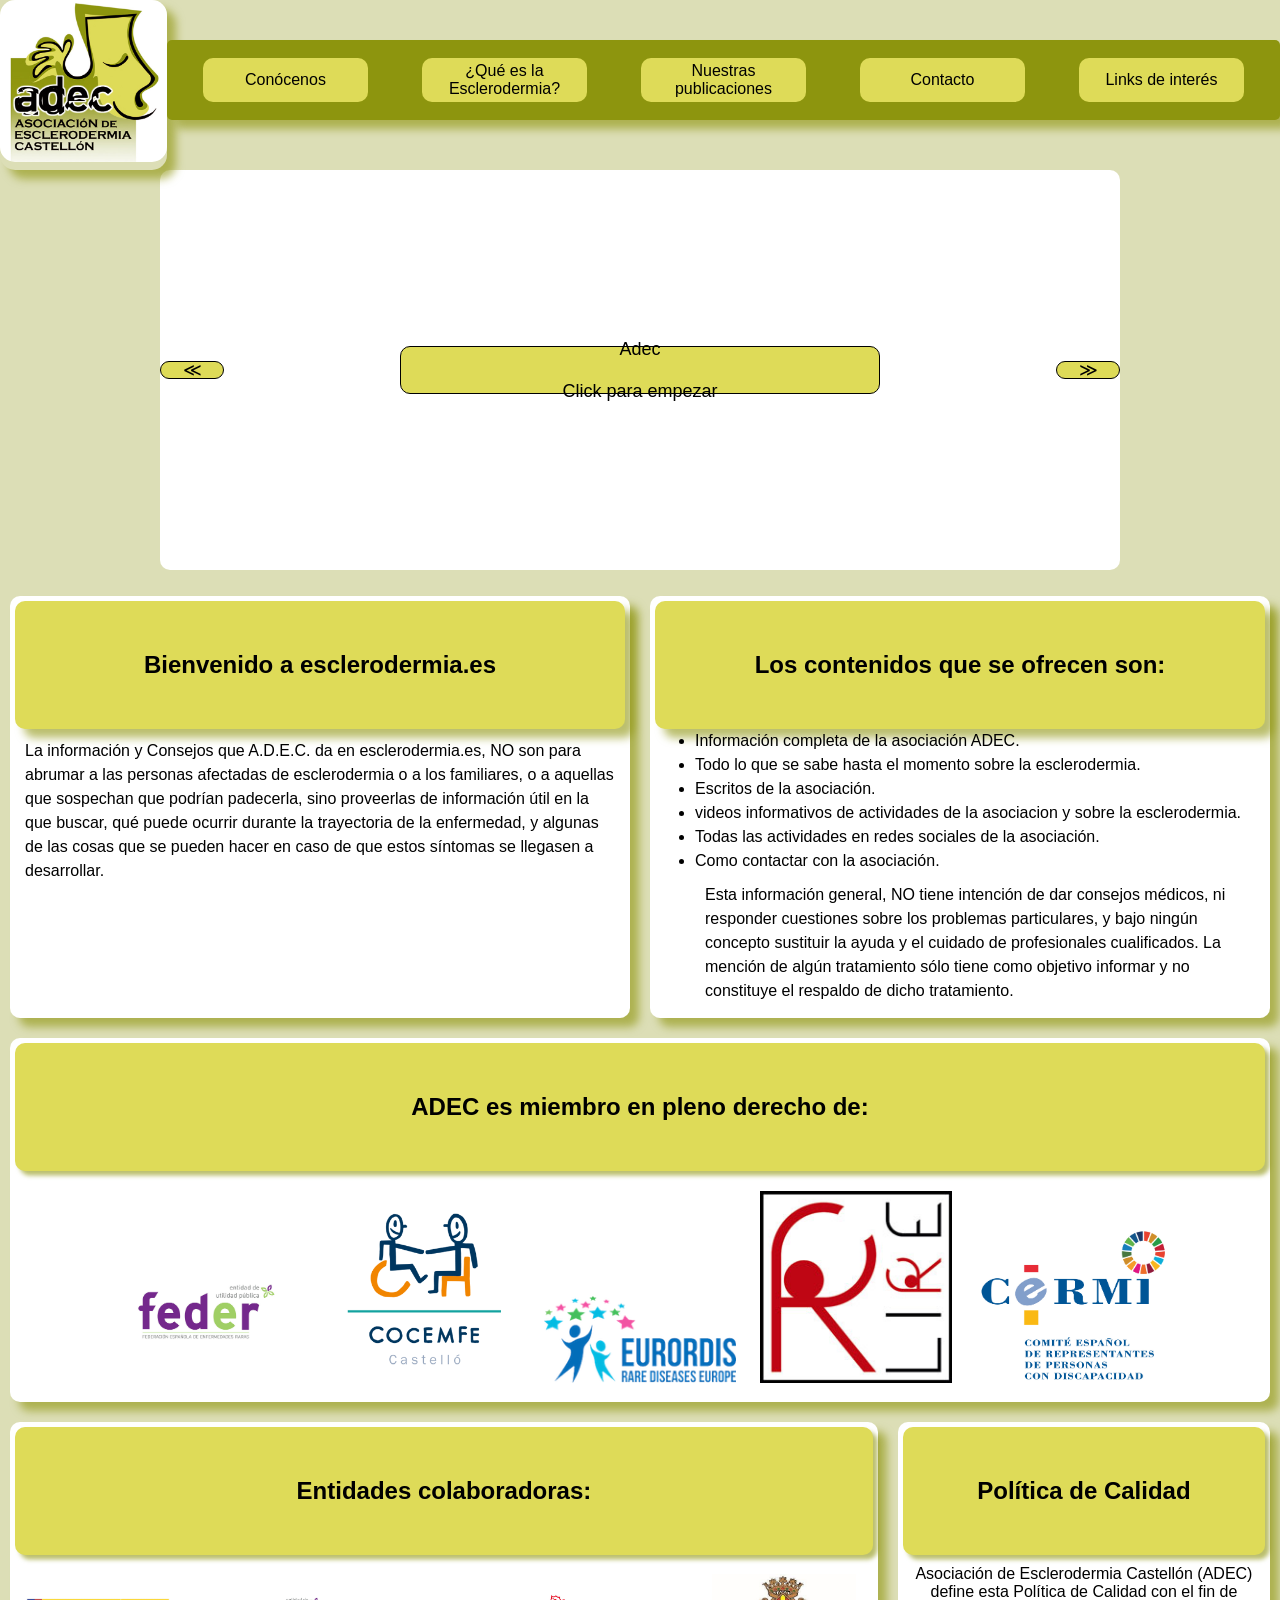
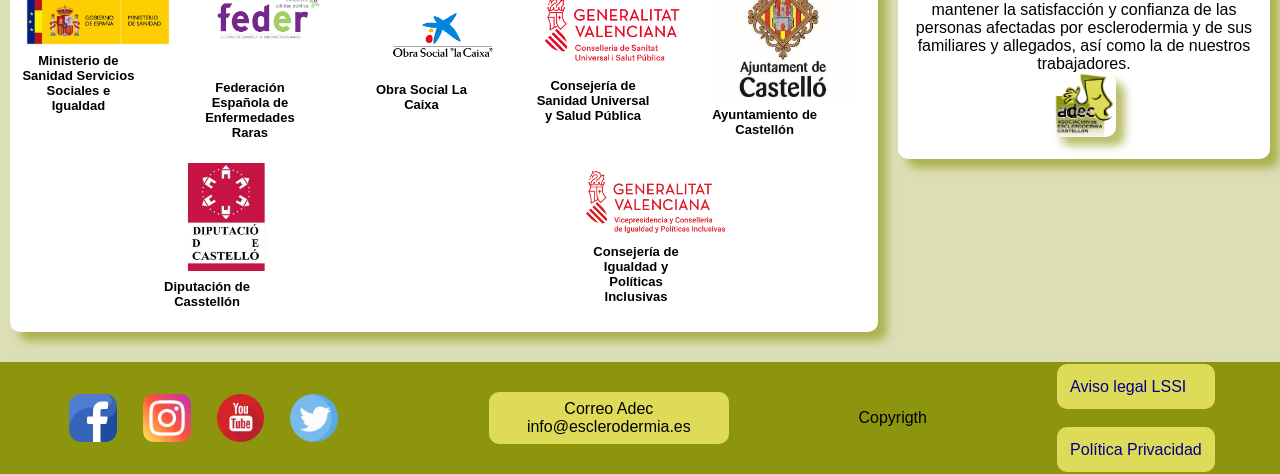
<file: index.html>
<!DOCTYPE html>
<html lang="es">

<head>
    <meta charset="UTF-8">
    <meta http-equiv="X-UA-Compatible" content="IE=edge">
    <meta name="viewport" content="width=device-width, initial-scale=1.0">
    <link rel="stylesheet" href="./adec.css">
    <link rel="icon" href="./multimediaAdec/logo-ADEC-provisional.jpg" id="favicon">
    <link rel="stylesheet" href="./animacionesAdec.css">
    <script src="./jsadec.js"></script>

    <title>Adec</title>
</head>

<body>
    <header class="menuprincipal">
        <h1 class="logo">
            <a href="./index.html"> <img src="./multimediaAdec/logo-ADEC-provisional.jpg"
                    alt="logotipo de la asociacion,dibujo abstracto con figura de mano y perfil de una cara con iniciales en el centro"
                    class="imglogo"></a>
        </h1>
        <div class="menustiky">
            <nav class="barranav">
                <a href="./conocenos.html" class="botonmenu">Conócenos</a>
                <a href="./que_es_la_esclerodermia.html" class="botonmenu">¿Qué es la Esclerodermia?</a>
                <a href="./nuestras_publicaciones.html" class="botonmenu">Nuestras publicaciones</a>
                <a href="./contacto.html" class="botonmenu">Contacto</a>
                <a href="./enlacesdeInteres.html" class="botonmenu">Links de interés</a>

            </nav>
        </div>

    </header>
    <main class="mainpresentacion">
        <div id="marco_galeria">
            <div class="botongaleria" id="flecha_der" onclick="cambiaImg(-1)"> &#8810
            </div>
            <div class="botongaleria" id="boton_inicio" onclick="muestraImg()">Adec <br><br>Click para empezar
            </div>
            <div id="divimg_galeria">
                <img src="./multimediaAdec/imgsociosadec.jpg" alt="" id="img_galeria">
            </div>
            <div class="botongaleria" id="flecha_iz" onclick="cambiaImg(1)">&#8811</div>
            <div id="botones_mini">
            </div>
        </div>
        </div>
        <div class="divpresentacion">
            <div class="contpresentacion">
                <h2>Bienvenido a esclerodermia.es</h2>
                <p>La información y Consejos que A.D.E.C. da en esclerodermia.es, NO son para abrumar a las personas
                    afectadas de esclerodermia o a los familiares, o a aquellas que sospechan que podrían padecerla,
                    sino
                    proveerlas de información útil en la que buscar, qué puede ocurrir durante la trayectoria de la
                    enfermedad, y algunas de las cosas que se pueden hacer en caso de que estos síntomas se llegasen a
                    desarrollar.</p>
            </div>
            <div class="contpresentacion">
                <h2>Los contenidos que se ofrecen son:</h2>
                <ul>
                    <li>Información completa de la asociación ADEC.</li>
                    <li>Todo lo que se sabe hasta el momento sobre la esclerodermia.</li>
                    <li> Escritos de la asociación. </li>
                    <li> videos informativos de actividades de la asociacion y sobre la esclerodermia.</li>
                    <li> Todas las actividades en redes sociales de la asociación. </li>
                    <li> Como contactar con la asociación.</li>
                    <p> Esta información general, NO tiene intención de dar consejos médicos, ni responder cuestiones
                        sobre
                        los problemas
                        particulares, y bajo ningún concepto sustituir la ayuda y el cuidado de profesionales
                        cualificados.
                        La mención de algún
                        tratamiento sólo tiene como objetivo informar y no constituye el respaldo de dicho tratamiento.
                    </p>
                </ul>
            </div>
        </div>
        <div class="contindex">
            <div class="contmiembros">
                <h2>ADEC es miembro en pleno derecho de:</h2>
                <a href="https://www.enfermedades-raras.org/" target="_blank"><img src="./multimediaAdec/imgfecer.jpg"
                        alt="logotipo de feder,entidad de utilidad publica" class="fichamiembro"></a>
                <a href="https://cocemfecs.org/" target="_blank"><img src="./multimediaAdec/cocemfecastello.png"
                        alt="emblema de cocemfe castello,letras en azul con fondo blanco" class="fichamiembro"></a>
                <a href="https://www.eurordis.org/es" target="_blank"><img src="./multimediaAdec/eurordis.png"
                        alt="emblema de la organizacion de enfermedades raras de auropa" class="fichamiembro"></a>
                <a href="https://lire.es/" target="_blank"><img src="./multimediaAdec/lire.jpg"
                        alt="logo de lire, liga reumatologica española" class="fichamiembro"></a>
                <a href="https://www.cermi.es/es" target="_blank"><img src="./multimediaAdec/imgcermi.jpg"
                        alt="logotipo del comite español de representantes de personas con discapacidad"
                        class="fichamiembro"></a>
            </div>
            <div class="fichascontindex">
                <div class="divcolaboradores">
                    <h2>Entidades colaboradoras:</h2>
                    <figure><img src="./multimediaAdec/ministeriosanidad.webp"
                            alt="logotipo del ministerio de sanidad del gobierno español.">
                        <figcaption>Ministerio de Sanidad Servicios Sociales e Igualdad</figcaption>
                    </figure>
                    <figure><img src="./multimediaAdec/imgfecer.jpg"
                            alt="logotipo de federacion española de enfermedades raras.">
                        <figcaption>Federación Española de Enfermedades Raras</figcaption>
                    </figure>
                    <figure><img src="./multimediaAdec/la-Caixa-logo.jpg" alt="logo del banco la caixa.">
                        <figcaption>Obra Social La Caixa</figcaption>
                    </figure>
                    <figure><img src="./multimediaAdec/genvalenciana.png"
                            alt="logo generalitat valenciana,perteneciente a conselleria de sanidad universal y salud pública.">
                        <figcaption>Consejería de Sanidad Universal y Salud Pública</figcaption>
                    </figure>
                    <figure><img src="./multimediaAdec/ayuncastello.jpg"
                            alt="escudo de la ciudad de castellón,escrito en la parte de abajo,ayuntamiento de Castellón.">
                        <figcaption>Ayuntamiento de Castellón</figcaption>
                    </figure>
                    <figure><img src="./multimediaAdec/diputacion-castellon.jpg"
                            alt="logo de la Diputación de Castellón">
                        <figcaption>Diputación de Casstellón</figcaption>
                    </figure>
                    <figure><img src="./multimediaAdec/vicepresidengva.png"
                            alt="logo generalitat valenciana,perteneciente a consejería de igualdad y políticas inclusivas.">
                        <figcaption>Consejería de Igualdad y Políticas Inclusivas</figcaption>
                    </figure>
                </div>
                <div class="calidadindex">
                    <h2>Política de Calidad</h2>
                    <p>Asociación de Esclerodermia Castellón (ADEC) define esta Política de Calidad con el fin de
                        mantener
                        la satisfacción y
                        confianza de las personas afectadas por esclerodermia y de sus familiares y allegados, así como
                        la
                        de nuestros trabajadores.</p>
                    <a href="./politica_calidad.html" title="Click para leer"><img src="./multimediaAdec/logo-ADEC-provisional.jpg" alt="logo asociación esclerodermia Castellón."class="imgoca" ></a>
                </div>
            </div>
        </div>
    </main>
    <footer class="contfooter">
        
        <div class="menusociales">
            <a href="https://www.facebook.com/AsociacionEsclerodermiaCastellon/?locale=es_ES" target="_blank"> <img
                    src="./multimediaAdec/facebook.png"
                    alt="logotipo de la red social facebook,letra f blanca sobre fondo azúl." id="iconface"
                    class="iconsocial">
            </a>
            <a href="https://www.instagram.com/esclerodermiaadec/" target="_blank"> <img
                    src="./multimediaAdec/instagram(1).png"
                    alt="logotipo de la red social instagram, fondo de colores calidos con silueta en blanco de una cámara fotográfica"
                    id="iconinsta" class="iconsocial">
            </a>
            <a href="https://www.youtube.com/channel/UC4j3y6s1fB_tI8KMFhVhg4Q" target="_blank"><img
                    src="./multimediaAdec/youtube.png"
                    alt="icono de la compañia youtube,fondo de color rojo con el nombre de la compañia en letras blancas"
                    id="icontube" class="iconsocial">
            </a>
            <a href="https://twitter.com/AsociacionADEC" target="_blank"><img src="./multimediaAdec/gorjeo.png"
                    alt="icono que recuerda al de la red social twitter,disco color azul con figura de pajaro en blanco"
                    id="icontwit" class="iconsocial">
            </a>
        </div>
        
        <div class="contactofooter">
            <a href="mail-to:info@esclerodermia.es " class="mailpubli">Correo Adec info@esclerodermia.es </a>
            <!--
                VEO QUE SOBRA, NO QUEDA UN PIE FINO
            <address>
                <p>
                    ASOC. ESCLERODERMIA CASTELLON
                    ANTIGUO CUARTEL TETUAN
                </p>
                <p>
                    C/ Cuadra Tercera s/n
                    12004 Castellón
                </p>
                <p>
                    CORRESPONDENCIA: <br>
                    APARTADO DE CORREOS Nº 197 <br>
                    12080 CASTELLÓN
                    Telf. <a href="tel:964 250 048">964 250 048</a>
                    Móvil <a href="tel:635 985 342">635 985 342</a>
                </p>
            </address>
        -->
        </div>
        <div class="copyfooter">Copyrigth</div>
        <div class="condlegales">
            <a href="./avisoLegal.html">Aviso legal LSSI</a><br><br>
            <a href="./politicadeprivacidad.html">Política Privacidad</a>
        </div>
    </footer>
</body>


</html>
</file>
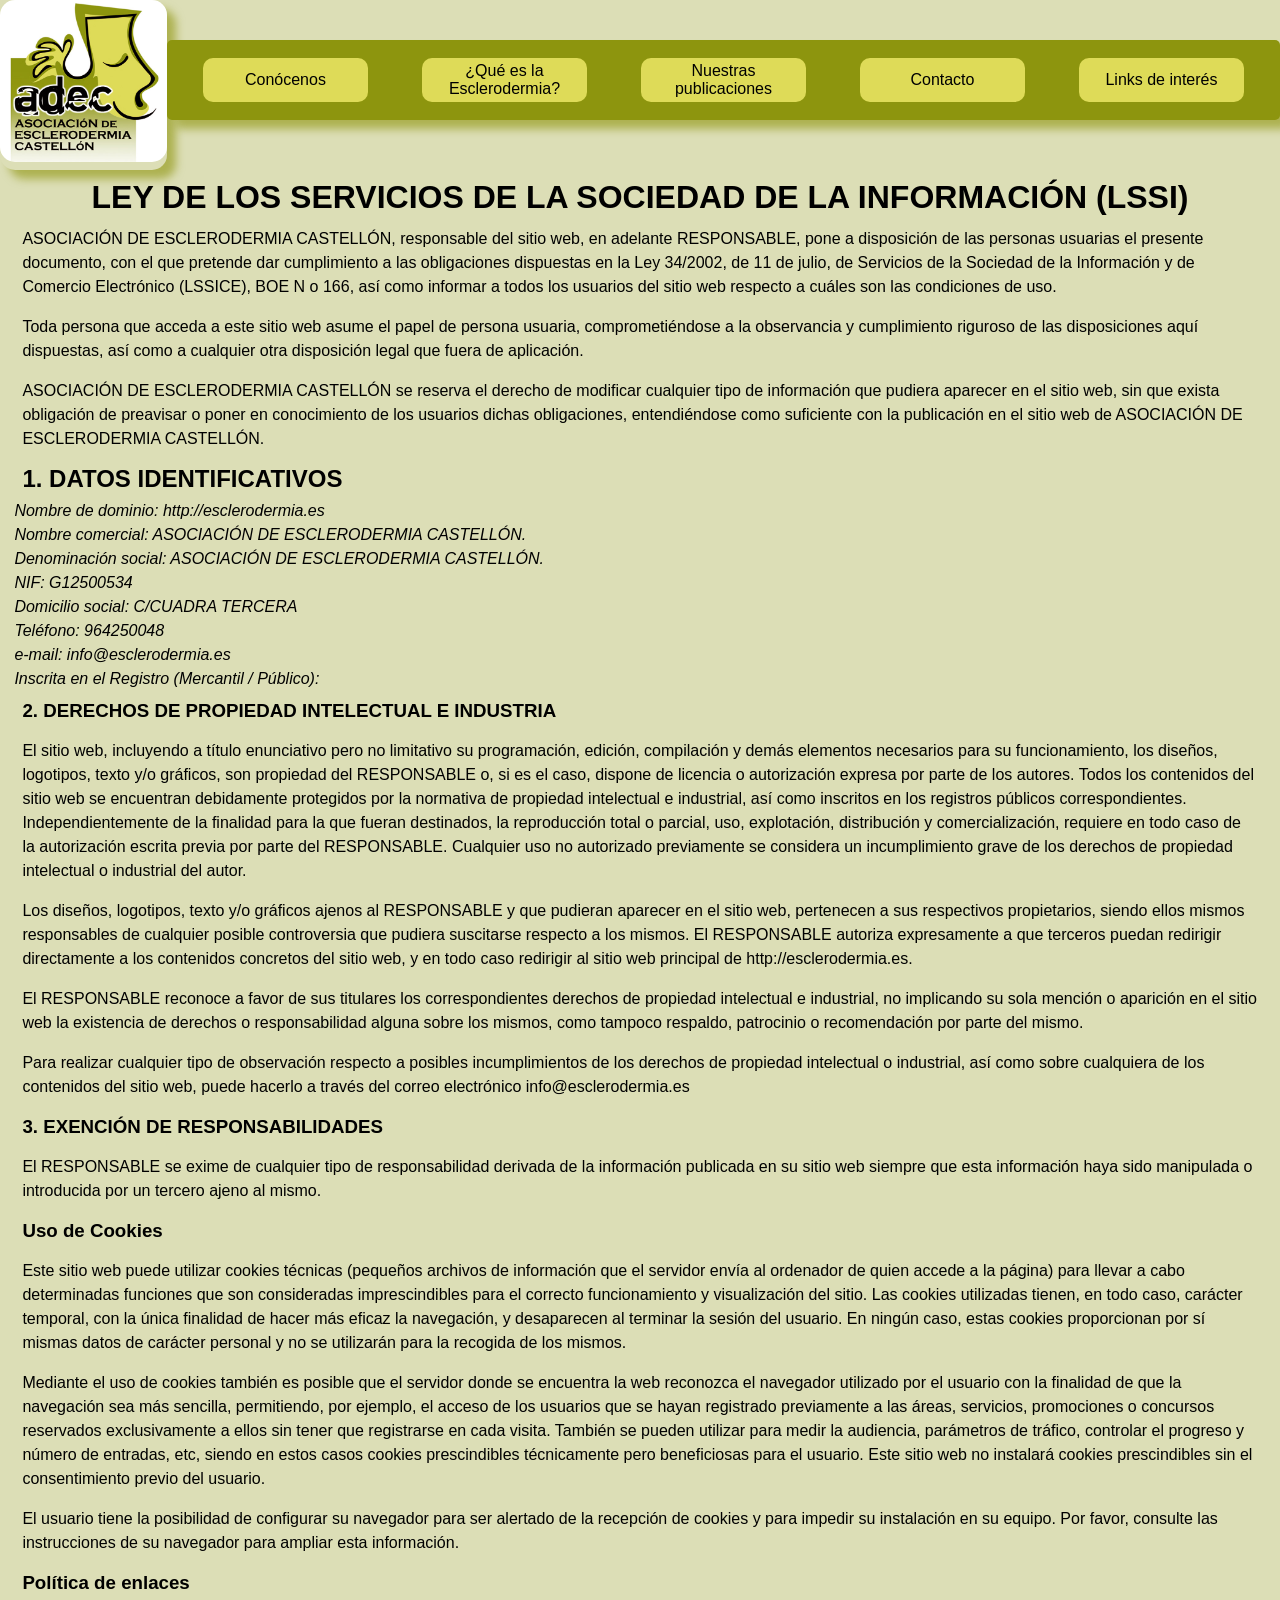
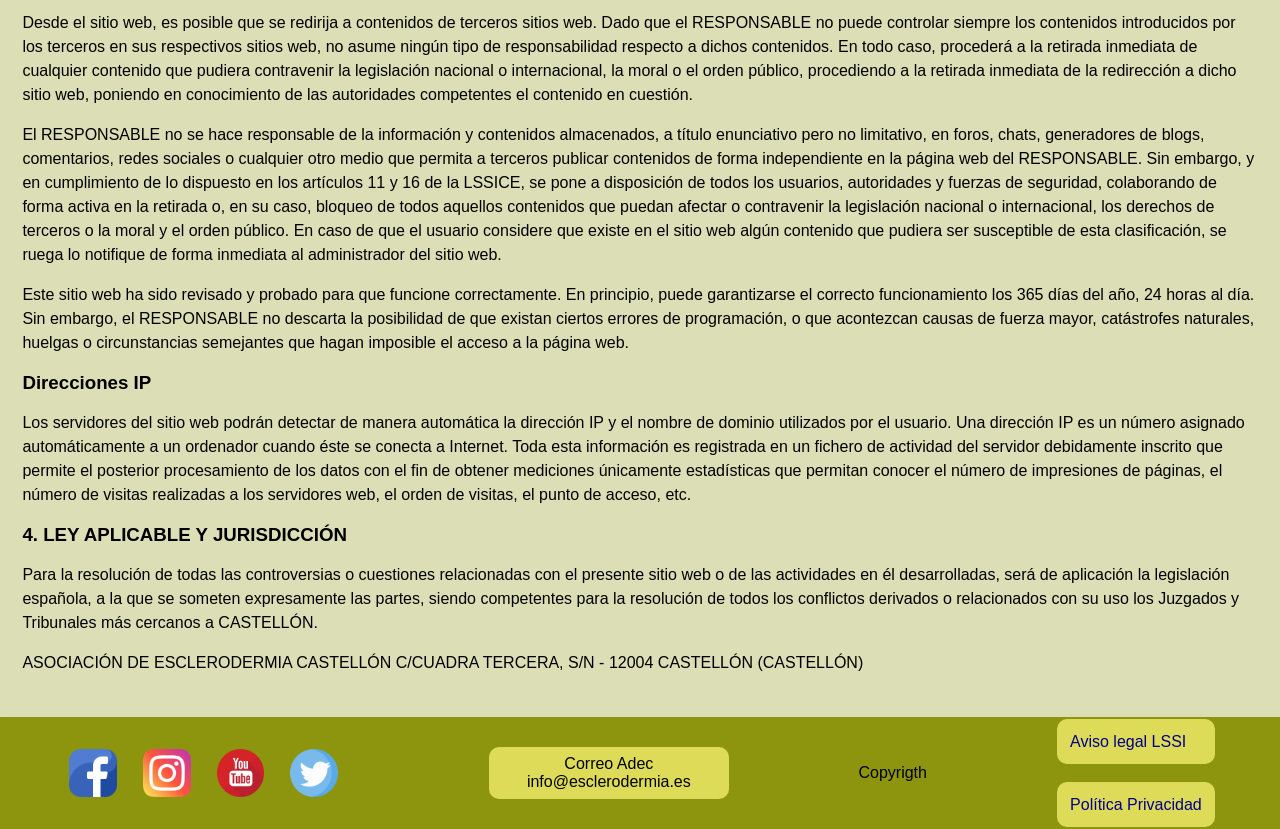
<file: avisoLegal.html>
<!DOCTYPE html>
<html lang="es">

<head>
    <meta charset="UTF-8">
    <meta http-equiv="X-UA-Compatible" content="IE=edge">
    <meta name="viewport" content="width=device-width, initial-scale=1.0">
    <link rel="stylesheet" href="./adec.css">
    <link rel="stylesheet" href="./animacionesAdec.css">
    <link rel="stylesheet" href="./jsadec.js">
    <link rel="icon" href="./multimediaAdec/logo-ADEC-provisional.jpg" id="favicon">
    <title>Aviso legal LSSI</title>
</head>

<body>
    <header class="menuprincipal">
        <h1 class="logo">
            <a href="./index.html"> <img src="./multimediaAdec/logo-ADEC-provisional.jpg"
                    alt="logotipo de la asociacion,dibujo abstracto con figura de mano y perfil de una cara con iniciales en el centro"
                    class="imglogo"></a>
        </h1>
        <div class="menustiky">
            <nav class="barranav">
                <a href="./conocenos.html" class="botonmenu">Conócenos</a>
                <a href="./que_es_la_esclerodermia.html" class="botonmenu">¿Qué es la Esclerodermia?</a>
                <a href="./nuestras_publicaciones.html" class="botonmenu">Nuestras publicaciones</a>
                <a href="./contacto.html" class="botonmenu">Contacto</a>
                <a href="./enlacesdeInteres.html" class="botonmenu">Links de interés</a>
            </nav>
        </div>

    </header>
    <main class="avisolegal">
        <article>
            <h1> LEY DE LOS SERVICIOS DE LA SOCIEDAD DE LA INFORMACIÓN (LSSI)</h1>
            <p >
                ASOCIACIÓN DE ESCLERODERMIA CASTELLÓN, responsable del sitio web, en adelante RESPONSABLE, pone a
                disposición de las personas usuarias el presente documento, con el que pretende dar cumplimiento a las
                obligaciones dispuestas en la Ley 34/2002, de 11 de julio, de Servicios de la Sociedad de la Información
                y de Comercio Electrónico (LSSICE), BOE N o 166, así como informar a todos los usuarios del sitio web
                respecto a cuáles son las condiciones de uso.

            </p>
            <p>
                Toda persona que acceda a este sitio web asume el papel de persona usuaria, comprometiéndose a la
                observancia y cumplimiento riguroso de las disposiciones aquí dispuestas, así como a cualquier otra
                disposición legal que fuera de aplicación.
            </p>


            <p>
                ASOCIACIÓN DE ESCLERODERMIA CASTELLÓN se reserva el derecho de modificar cualquier tipo de información
                que pudiera aparecer en el sitio web, sin que exista obligación de preavisar o poner en conocimiento de
                los usuarios dichas obligaciones, entendiéndose como suficiente con la publicación en el sitio web de
                ASOCIACIÓN DE ESCLERODERMIA CASTELLÓN.
            </p>

            <h2>1. DATOS IDENTIFICATIVOS</h2>
            <address>
                Nombre de dominio: http://esclerodermia.es <br>
                Nombre comercial: ASOCIACIÓN DE ESCLERODERMIA CASTELLÓN. <br>
                Denominación social: ASOCIACIÓN DE ESCLERODERMIA CASTELLÓN. <br> 
                NIF: G12500534 <br>
                Domicilio social: C/CUADRA TERCERA <br>
                Teléfono: 964250048 <br>
                e-mail: info@esclerodermia.es <br>
                Inscrita en el Registro (Mercantil / Público):
            </address>
            <h3>2. DERECHOS DE PROPIEDAD INTELECTUAL E INDUSTRIA</h3>
            <p>
                El sitio web, incluyendo a título enunciativo pero no limitativo su programación, edición, compilación y
                demás elementos necesarios para su
                funcionamiento, los diseños, logotipos, texto y/o gráficos, son propiedad del RESPONSABLE o, si es el
                caso, dispone de licencia o autorización
                expresa por parte de los autores. Todos los contenidos del sitio web se encuentran debidamente
                protegidos por la normativa de propiedad
                intelectual e industrial, así como inscritos en los registros públicos correspondientes.
                Independientemente de la finalidad para la que fueran
                destinados, la reproducción total o parcial, uso, explotación, distribución y comercialización, requiere
                en todo caso de la autorización escrita
                previa por parte del RESPONSABLE. Cualquier uso no autorizado previamente se considera un incumplimiento
                grave de los derechos de propiedad
                intelectual o industrial del autor.
            </p>
            <p>
                Los diseños, logotipos, texto y/o gráficos ajenos al RESPONSABLE y que pudieran aparecer en el sitio
                web, pertenecen a sus respectivos
                propietarios, siendo ellos mismos responsables de cualquier posible controversia que pudiera suscitarse
                respecto a los mismos. El RESPONSABLE
                autoriza expresamente a que terceros puedan redirigir directamente a los contenidos concretos del sitio
                web, y en todo caso redirigir al sitio
                web principal de http://esclerodermia.es.</p>
            <p>
                El RESPONSABLE reconoce a favor de sus titulares los correspondientes derechos de propiedad intelectual
                e industrial, no implicando su sola
                mención o aparición en el sitio web la existencia de derechos o responsabilidad alguna sobre los mismos,
                como tampoco respaldo, patrocinio o
                recomendación por parte del mismo.</p>
            <p>
                Para realizar cualquier tipo de observación respecto a posibles incumplimientos de los derechos de
                propiedad intelectual o industrial, así como
                sobre cualquiera de los contenidos del sitio web, puede hacerlo a través del correo electrónico
                info@esclerodermia.es</p>

            <h3>3. EXENCIÓN DE RESPONSABILIDADES</h3>
            <p>
                El RESPONSABLE se exime de cualquier tipo de responsabilidad derivada de la información publicada en su
                sitio web siempre que esta información
                haya sido manipulada o introducida por un tercero ajeno al mismo.
            </p>

            <h3>Uso de Cookies</h3>
            <p>
                Este sitio web puede utilizar cookies técnicas (pequeños archivos de información que el servidor envía
                al ordenador de quien accede a la página)
                para llevar a cabo determinadas funciones que son consideradas imprescindibles para el correcto
                funcionamiento y visualización del sitio.
                Las cookies utilizadas tienen, en todo caso, carácter temporal, con la única finalidad de hacer más
                eficaz la navegación, y desaparecen al
                terminar la sesión del usuario. En ningún caso, estas cookies proporcionan por sí mismas datos de
                carácter personal y no se utilizarán para la
                recogida de los mismos.
            </p>
            <p>
                Mediante el uso de cookies también es posible que el servidor donde se encuentra la web reconozca el
                navegador utilizado por el usuario con la
                finalidad de que la navegación sea más sencilla, permitiendo, por ejemplo, el acceso de los usuarios que
                se hayan registrado previamente
                a las áreas, servicios, promociones o concursos reservados exclusivamente a ellos sin tener que
                registrarse en cada visita. También se pueden
                utilizar para medir la audiencia, parámetros de tráfico, controlar el progreso y número de entradas,
                etc, siendo en estos casos cookies
                prescindibles técnicamente pero beneficiosas para el usuario. Este sitio web no instalará cookies
                prescindibles sin el consentimiento previo
                del usuario.
            </p>
            <p>
                El usuario tiene la posibilidad de configurar su navegador para ser alertado de la recepción de cookies
                y para impedir su instalación en su
                equipo. Por favor, consulte las instrucciones de su navegador para ampliar esta información.
            </p>

            <h3>Política de enlaces</h3>
            <p>
                Desde el sitio web, es posible que se redirija a contenidos de terceros sitios web. Dado que el
                RESPONSABLE no puede controlar siempre los
                contenidos introducidos por los terceros en sus respectivos sitios web, no asume ningún tipo de
                responsabilidad respecto a dichos contenidos.
                En todo caso, procederá a la retirada inmediata de cualquier contenido que pudiera contravenir la
                legislación nacional o internacional,
                la moral o el orden público, procediendo a la retirada inmediata de la redirección a dicho sitio web,
                poniendo en conocimiento de las
                autoridades competentes el contenido en cuestión.
            </p>
            <p>
                El RESPONSABLE no se hace responsable de la información y contenidos almacenados, a título enunciativo
                pero no limitativo, en foros, chats,
                generadores de blogs, comentarios, redes sociales o cualquier otro medio que permita a terceros publicar
                contenidos de forma independiente en
                la página web del RESPONSABLE. Sin embargo, y en cumplimiento de lo dispuesto en los artículos 11 y 16
                de la LSSICE, se pone a disposición de
                todos los usuarios, autoridades y fuerzas de seguridad, colaborando de forma activa en la retirada o, en
                su caso, bloqueo de todos aquellos
                contenidos que puedan afectar o contravenir la legislación nacional o internacional, los derechos de
                terceros o la moral y el orden público.
                En caso de que el usuario considere que existe en el sitio web algún contenido que pudiera ser
                susceptible de esta clasificación, se ruega lo
                notifique de forma inmediata al administrador del sitio web.
            </p>
            <p>
                Este sitio web ha sido revisado y probado para que funcione correctamente. En principio, puede
                garantizarse el correcto funcionamiento los
                365 días del año, 24 horas al día. Sin embargo, el RESPONSABLE no descarta la posibilidad de que existan
                ciertos errores de programación, o que
                acontezcan causas de fuerza mayor, catástrofes naturales, huelgas o circunstancias semejantes que hagan
                imposible el acceso a la página web.
            </p>
            <h3>Direcciones IP</h3>
            <p>
                Los servidores del sitio web podrán detectar de manera automática la dirección IP y el nombre de dominio
                utilizados por el usuario. Una
                dirección IP es un número asignado automáticamente a un ordenador cuando éste se conecta a Internet.
                Toda esta información es registrada en un
                fichero de actividad del servidor debidamente inscrito que permite el posterior procesamiento de los
                datos con el fin de obtener mediciones
                únicamente estadísticas que permitan conocer el número de impresiones de páginas, el número de visitas
                realizadas a los servidores web, el orden
                de visitas, el punto de acceso, etc.
            </p>

            <h3>4. LEY APLICABLE Y JURISDICCIÓN</h3>
            <p>
                Para la resolución de todas las controversias o cuestiones relacionadas con el presente sitio web o de
                las actividades en él desarrolladas,
                será de aplicación la legislación española, a la que se someten expresamente las partes, siendo
                competentes para la resolución de todos los
                conflictos derivados o relacionados con su uso los Juzgados y Tribunales más cercanos a CASTELLÓN.
            </p>
            <p>
                ASOCIACIÓN DE ESCLERODERMIA CASTELLÓN
                C/CUADRA TERCERA, S/N - 12004 CASTELLÓN (CASTELLÓN)
            </p>
        </article>
    </main>
    <footer class="contfooter">
        
        <div class="menusociales">
            <a href="https://www.facebook.com/AsociacionEsclerodermiaCastellon/?locale=es_ES" target="_blank"> <img
                    src="./multimediaAdec/facebook.png"
                    alt="logotipo de la red social facebook,letra f blanca sobre fondo azúl." id="iconface"
                    class="iconsocial">
            </a>
            <a href="https://www.instagram.com/esclerodermiaadec/" target="_blank"> <img
                    src="./multimediaAdec/instagram(1).png"
                    alt="logotipo de la red social instagram, fondo de colores calidos con silueta en blanco de una cámara fotográfica"
                    id="iconinsta" class="iconsocial">
            </a>
            <a href="https://www.youtube.com/channel/UC4j3y6s1fB_tI8KMFhVhg4Q" target="_blank"><img
                    src="./multimediaAdec/youtube.png"
                    alt="icono de la compañia youtube,fondo de color rojo con el nombre de la compañia en letras blancas"
                    id="icontube" class="iconsocial">
            </a>
            <a href="https://twitter.com/AsociacionADEC" target="_blank"><img src="./multimediaAdec/gorjeo.png"
                    alt="icono que recuerda al de la red social twitter,disco color azul con figura de pajaro en blanco"
                    id="icontwit" class="iconsocial">
            </a>
        </div>
        
        <div class="contactofooter">
            <a href="mail-to:info@esclerodermia.es " class="mailpubli">Correo Adec info@esclerodermia.es </a>
            <!--
                VEO QUE SOBRA, NO QUEDA UN PIE FINO
            <address>
                <p>
                    ASOC. ESCLERODERMIA CASTELLON
                    ANTIGUO CUARTEL TETUAN
                </p>
                <p>
                    C/ Cuadra Tercera s/n
                    12004 Castellón
                </p>
                <p>
                    CORRESPONDENCIA: <br>
                    APARTADO DE CORREOS Nº 197 <br>
                    12080 CASTELLÓN
                    Telf. <a href="tel:964 250 048">964 250 048</a>
                    Móvil <a href="tel:635 985 342">635 985 342</a>
                </p>
            </address>
        -->
        </div>
        <div class="copyfooter">Copyrigth</div>
        <div class="condlegales">
            <a href="./avisoLegal.html">Aviso legal LSSI</a><br><br>
            <a href="./politicadeprivacidad.html">Política Privacidad</a>
        </div>
    </footer>
</body>

</html>
</file>
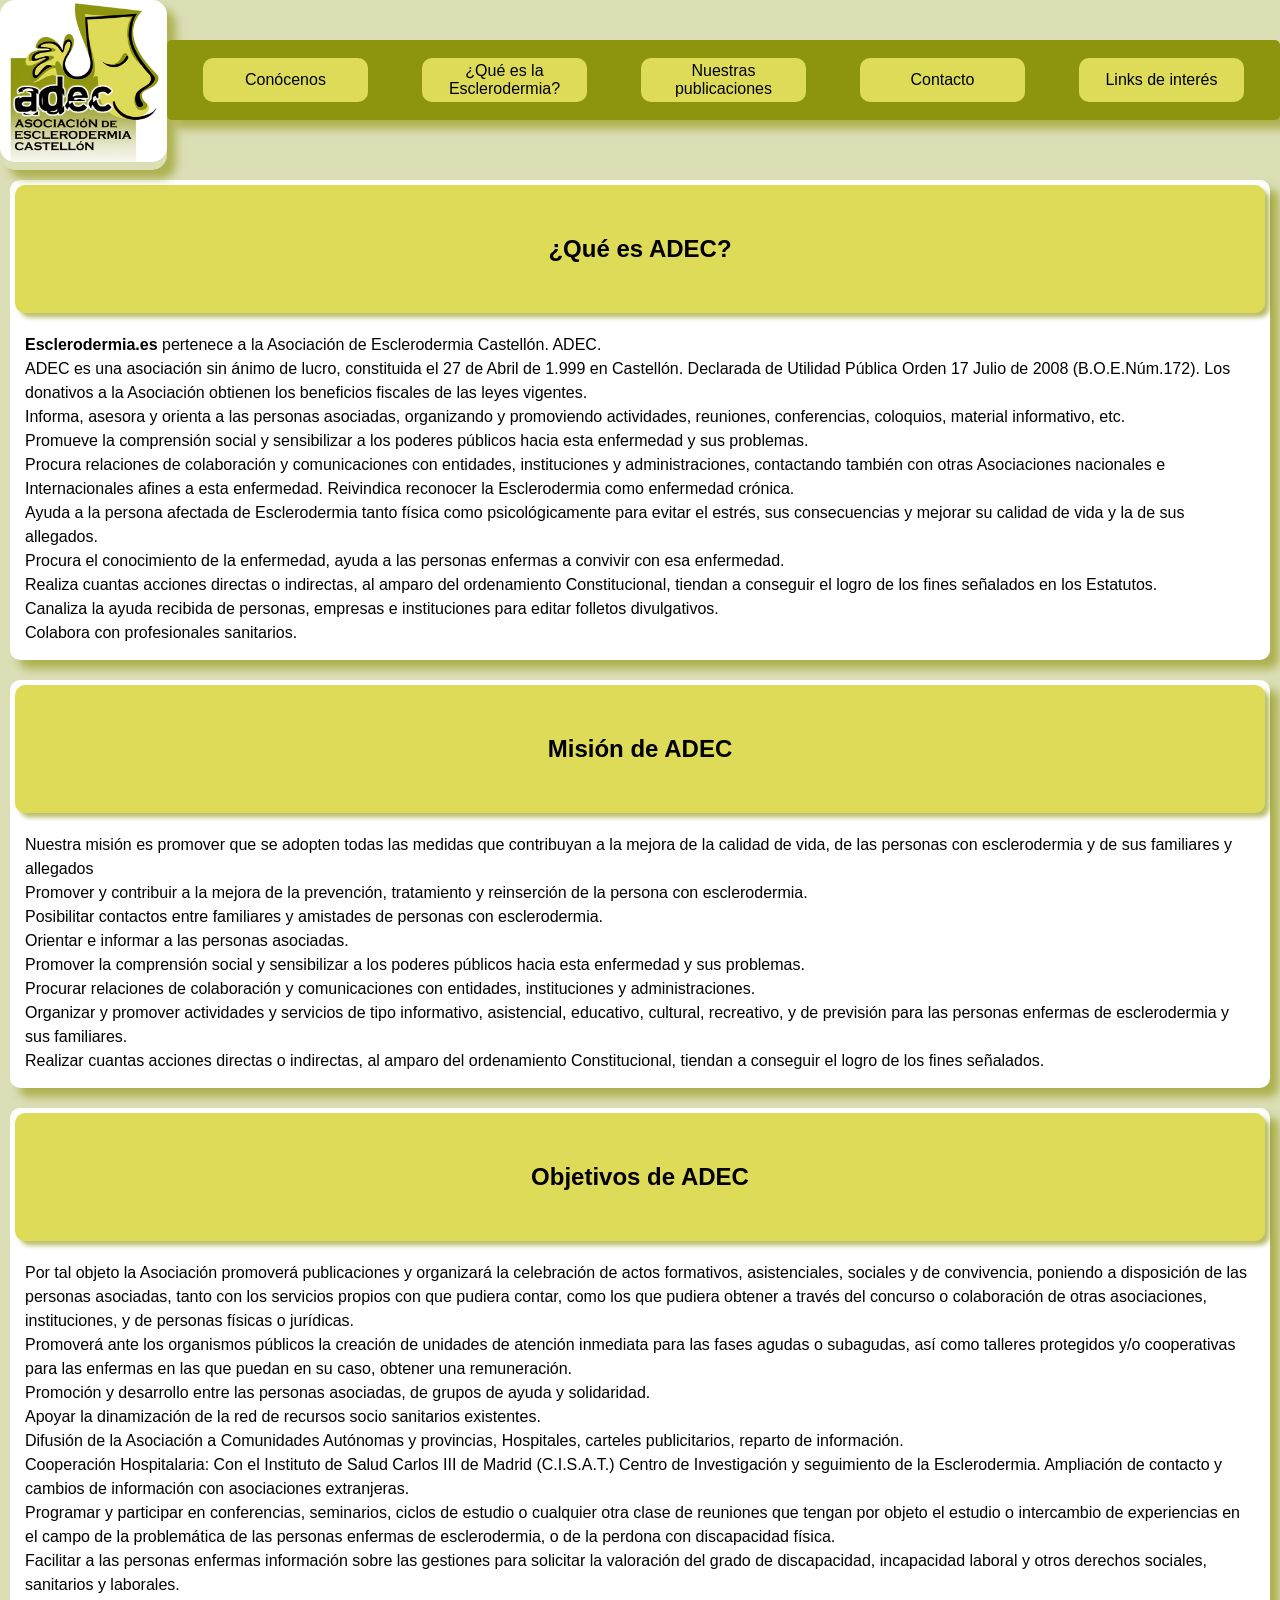
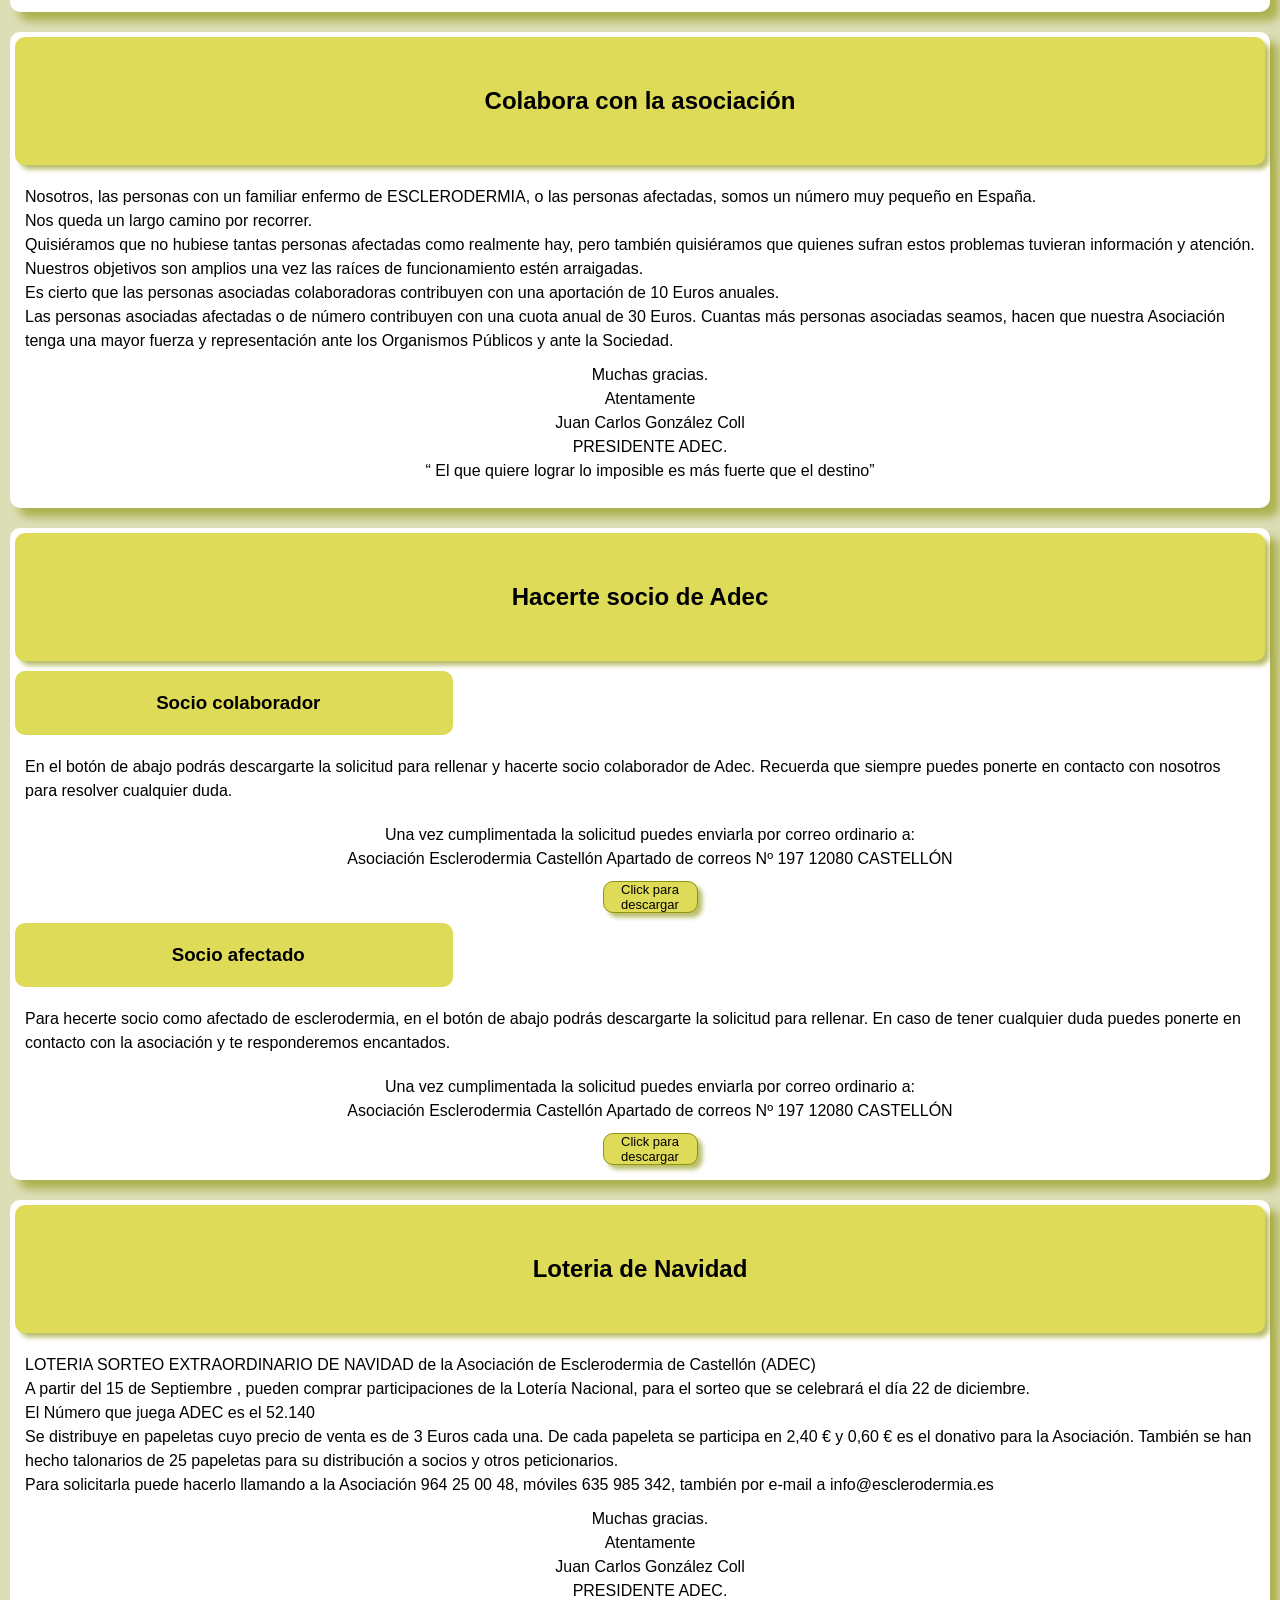
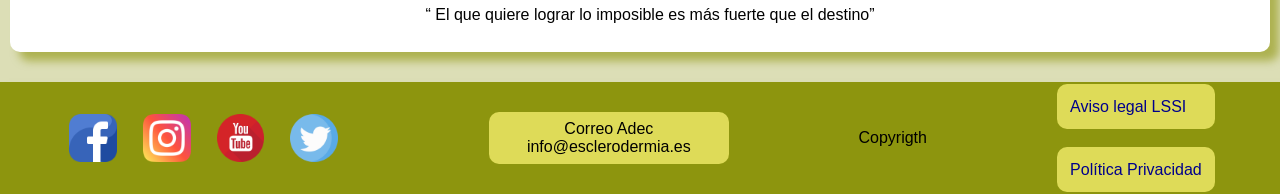
<file: conocenos.html>
<!DOCTYPE html>
<html lang="es">

<head>
    <meta charset="UTF-8">
    <meta http-equiv="X-UA-Compatible" content="IE=edge">
    <meta name="viewport" content="width=device-width, initial-scale=1.0">
    <link rel="stylesheet" href="./adec.css">
    <link rel="icon" href="./multimediaAdec/logo-ADEC-provisional.jpg" id="favicon">
    <link rel="stylesheet" href="./animacionesAdec.css">

    <title>Adec</title>
</head>

<body>
    <header class="menuprincipal">
        <h1 class="logo">
            <a href="./index.html"> <img src="./multimediaAdec/logo-ADEC-provisional.jpg"
                    alt="logotipo de la asociacion,dibujo abstracto con figura de mano y perfil de una cara con iniciales en el centro"
                    class="imglogo"></a>
        </h1>
        <div class="menustiky">
            <nav class="barranav">
                <a href="./conocenos.html" class="botonmenu">Conócenos</a>
                <a href="./que_es_la_esclerodermia.html" class="botonmenu">¿Qué es la Esclerodermia?</a>
                <a href="./nuestras_publicaciones.html" class="botonmenu">Nuestras publicaciones</a>
                <a href="./contacto.html" class="botonmenu">Contacto</a>
                <a href="./enlacesdeInteres.html" class="botonmenu">Links de interés</a>
            </nav>
        </div>
    </header>
    <main class="mainconoce">
        <div class="fichaconoce">
            <div class="adecfichaconoce">
                <h2 class="titfichaconoce">
                    ¿Qué es ADEC?
                </h2>
                <div class="txtfichaconoce">
                    <p>
                        <strong>Esclerodermia.es</strong> pertenece a la Asociación de Esclerodermia Castellón. ADEC.
                    </p>

                    <p>
                        ADEC es una asociación sin ánimo de lucro, constituida el 27 de Abril de 1.999 en Castellón.
                        Declarada de Utilidad Pública Orden 17 Julio de 2008 (B.O.E.Núm.172).
                        Los donativos a la Asociación obtienen los beneficios fiscales de las leyes vigentes.
                    </p>                    
                    <p>
                        Informa, asesora y orienta a las personas asociadas, organizando y promoviendo actividades,
                        reuniones, conferencias, coloquios, material informativo, etc.
                    </p>
                    <p>
                        Promueve la comprensión social y sensibilizar a los poderes públicos hacia esta enfermedad y sus
                        problemas.
                    </p>
                    <p>
                        Procura relaciones de colaboración y comunicaciones con entidades, instituciones y
                        administraciones,
                        contactando también con otras Asociaciones nacionales e Internacionales afines a esta
                        enfermedad.
                        Reivindica reconocer la Esclerodermia como enfermedad crónica.
                    </p>
                    <p>
                        Ayuda a la persona afectada de Esclerodermia tanto física como psicológicamente para evitar el
                        estrés, sus consecuencias y mejorar su calidad de vida y la de sus allegados.
                    </p>
                    <p>
                        Procura el conocimiento de la enfermedad, ayuda a las personas enfermas a convivir con esa
                        enfermedad.
                    </p>
                    <p>
                        Realiza cuantas acciones directas o indirectas, al amparo del ordenamiento Constitucional,
                        tiendan a
                        conseguir el logro de los fines señalados en los Estatutos.
                    </p>
                    <p>
                        Canaliza la ayuda recibida de personas, empresas e instituciones para editar folletos
                        divulgativos.
                    </p>
                    <p>
                        Colabora con profesionales sanitarios.
                    </p>
                
                </div>
            </div>
            <div class="misionconoce">
                <h2 class="titfichaconoce">
                    Misión de ADEC
                </h2>
                <div class="txtfichaconoce">
                    <p>
                        Nuestra misión es promover que se adopten todas las medidas que contribuyan a la mejora de la
                        calidad de vida, de las personas con esclerodermia y de sus familiares y allegados
                    </p>
                   <!-- <hr>    para hacer una linea predefinida entre lineas, funciona en todos los navegadores-->
                    <p>
                        Promover y contribuir a la mejora de la prevención, tratamiento y reinserción de la persona con
                        esclerodermia.
                    </p>
                    <p>
                        Posibilitar contactos entre familiares y amistades de personas con esclerodermia.
                    </p>
                    <p>
                        Orientar e informar a las personas asociadas.
                    </p>
                    <p>
                        Promover la comprensión social y sensibilizar a los poderes públicos hacia esta enfermedad y sus
                        problemas.
                    </p>
                    <p>
                        Procurar relaciones de colaboración y comunicaciones con entidades, instituciones y
                        administraciones.
                    </p>
                    <p>
                        Organizar y promover actividades y servicios de tipo informativo, asistencial, educativo,
                        cultural,
                        recreativo, y de previsión para las personas enfermas de esclerodermia y sus familiares.
                    </p>
                    <p>
                        Realizar cuantas acciones directas o indirectas, al amparo del ordenamiento Constitucional,
                        tiendan
                        a conseguir el logro de los fines señalados.
                    </p>
                </div>
            </div>
            <div class="objconoce">
                <h2 class="titconoce">
                    Objetivos de ADEC
                </h2>
                <div class="txtfichaconoce">
                    <p>
                        Por tal objeto la Asociación promoverá publicaciones y organizará la celebración de actos
                        formativos, asistenciales, sociales y de convivencia, poniendo a disposición de las personas
                        asociadas, tanto con los servicios propios con que pudiera contar, como los que pudiera obtener
                        a
                        través del concurso o colaboración de otras asociaciones, instituciones, y de personas físicas o
                        jurídicas.
                    </p>
                    <p>
                        Promoverá ante los organismos públicos la creación de unidades de atención inmediata para las
                        fases
                        agudas o subagudas, así como talleres protegidos y/o cooperativas para las enfermas en las que
                        puedan en su caso, obtener una remuneración.
                    </p>
                    <p>
                        Promoción y desarrollo entre las personas asociadas, de grupos de ayuda y solidaridad.
                    </p>
                    <p>
                        Apoyar la dinamización de la red de recursos socio sanitarios existentes.
                    </p>
                    <p>
                        Difusión de la Asociación a Comunidades Autónomas y provincias, Hospitales, carteles
                        publicitarios,
                        reparto de información.
                    </p>
                    <p>
                        Cooperación Hospitalaria: Con el Instituto de Salud Carlos III de Madrid (C.I.S.A.T.) Centro de
                        Investigación y seguimiento de la Esclerodermia. Ampliación de contacto y cambios de información
                        con
                        asociaciones extranjeras.
                    </p>
                    <p>
                        Programar y participar en conferencias, seminarios, ciclos de estudio o cualquier otra clase de
                        reuniones que tengan por objeto el estudio o intercambio de experiencias en el campo de la
                        problemática de las personas enfermas de esclerodermia, o de la perdona con discapacidad física.
                    </p>
                    <p>
                        Facilitar a las personas enfermas información sobre las gestiones para solicitar la valoración
                        del
                        grado de discapacidad, incapacidad laboral y otros derechos sociales, sanitarios y laborales.
                    </p>
                </div>
            </div>
            <div class="fichacolabora">
                <h2 class="titfichaconoce">
                    Colabora con la asociación
                </h2>
                <div class="txtfichaconoce">
                    <p>
                        Nosotros, las personas con un familiar enfermo de ESCLERODERMIA, o las personas afectadas, somos
                        un
                        número muy pequeño en España.
                    </p>
                    <p>
                        Nos queda un largo camino por recorrer.
                    </p>
                    <p>
                        Quisiéramos que no hubiese tantas personas afectadas como realmente hay, pero también
                        quisiéramos
                        que quienes sufran estos problemas tuvieran información y atención.
                    </p>
                    <p>
                        Nuestros objetivos son amplios una vez las raíces de funcionamiento estén arraigadas.
                    </p>
                    <p>
                        Es cierto que las personas asociadas colaboradoras contribuyen con una aportación de 10 Euros
                        anuales.
                    </p>
                    <p>
                        Las personas asociadas afectadas o de número contribuyen con una cuota anual de 30 Euros.
                        Cuantas
                        más personas asociadas seamos, hacen que nuestra Asociación tenga una mayor fuerza y
                        representación
                        ante los Organismos Públicos y ante la Sociedad.
                    </p>
                    <p class="txtsociocolabora2">
                        Muchas gracias. <br>
                        Atentamente <br>
                        Juan Carlos González Coll <br>
                        PRESIDENTE ADEC. <br>
                        “ El que quiere lograr lo imposible es más fuerte que el destino” <br>
                    </p>

                </div>

            </div>
            <div class="fichasocio">
                <h2 class="titfichasocio">
                    Hacerte socio de Adec
                </h2>
                <div class="sociocolabora">
                    <h3 class="titsociocolabora">
                        Socio colaborador
                    </h3>
                    <p class="txtsociocolabora">
                        En el botón de abajo podrás descargarte la solicitud para rellenar y hacerte socio colaborador de
                        Adec. Recuerda que siempre puedes ponerte en contacto con nosotros para resolver cualquier duda.
                    </p>
                    <p class="txtsociocolabora2">
                        Una vez cumplimentada la solicitud puedes enviarla por correo ordinario a: <br>
                        Asociación Esclerodermia Castellón
                        Apartado de correos Nº 197 12080 CASTELLÓN
                    </p>
                    <div class="contbotonsocio">
                        <div  class="botonsocio">
                        <a href="./Doc/boletin_socio_colaborador.pdf" download="boletin_socio_colaborador">
                            Click para descargar
                        </a>
                        </div>
                    </div>
                </div>
                <div class="sociocolabora">
                    <h3 class="titsociocolabora">
                        Socio afectado
                    </h3>
                    <p class="txtsociocolabora">
                        Para hecerte socio como afectado de esclerodermia, en el botón de abajo podrás descargarte la
                        solicitud para rellenar. En caso de tener cualquier duda puedes ponerte en contacto con la
                        asociación y te responderemos encantados.
                    </p>
                    <p class="txtsociocolabora2">
                        Una vez cumplimentada la solicitud puedes enviarla por correo ordinario a: <br>
                        Asociación Esclerodermia Castellón
                        Apartado de correos Nº 197 12080 CASTELLÓN
                    </p>
                    <div class="contbotonsocio" >
                        <div class="botonsocio">
                        <a href="./Doc/boletin_socio_afectado.pdf" download="boletin_socio_afectado">
                            Click para descargar
                        </a>
                        </div>
                    </div>
                </div>
            </div>
            <div class="fichaloteria">
                <h2 class="titloteria">
                    Loteria de Navidad
                </h2>
                <div class="txtloteria"> 
                    <p>
                   LOTERIA SORTEO EXTRAORDINARIO DE NAVIDAD  de la Asociación de Esclerodermia de Castellón (ADEC)
                    </p>
                    <p>
                        A partir del 15 de Septiembre , pueden comprar participaciones de la Lotería Nacional, para el
                        sorteo que se celebrará el día 22 de diciembre.
                    </p>
                    <p>
                        El Número que juega ADEC es el 52.140
                    </p>
                    <p>
                        Se distribuye en papeletas cuyo precio de venta es de 3 Euros cada una. De cada papeleta se
                        participa en 2,40 € y 0,60 € es el donativo para la Asociación. También se han hecho talonarios de 25 papeletas para su distribución a socios y otros
                        peticionarios.
                    </p>
                    <p>
                        Para solicitarla puede hacerlo llamando a la Asociación 964 25 00 48, móviles 635 985 342,
                        también por e-mail a <a href="mail-to:info@esclerodermia.es">info@esclerodermia.es</a> 
                    </p>
                    <p class="txtsociocolabora2">
                        Muchas gracias. <br>
                        Atentamente <br>
                        Juan Carlos González Coll <br>
                        PRESIDENTE ADEC. <br>
                        “ El que quiere lograr lo imposible es más fuerte que el destino” <br>
                    </p>
                </div>
            </div>
        </div>

    </main>
    <footer class="contfooter">
        
        <div class="menusociales">
            <a href="https://www.facebook.com/AsociacionEsclerodermiaCastellon/?locale=es_ES" target="_blank"> <img
                    src="./multimediaAdec/facebook.png"
                    alt="logotipo de la red social facebook,letra f blanca sobre fondo azúl." id="iconface"
                    class="iconsocial">
            </a>
            <a href="https://www.instagram.com/esclerodermiaadec/" target="_blank"> <img
                    src="./multimediaAdec/instagram(1).png"
                    alt="logotipo de la red social instagram, fondo de colores calidos con silueta en blanco de una cámara fotográfica"
                    id="iconinsta" class="iconsocial">
            </a>
            <a href="https://www.youtube.com/channel/UC4j3y6s1fB_tI8KMFhVhg4Q" target="_blank"><img
                    src="./multimediaAdec/youtube.png"
                    alt="icono de la compañia youtube,fondo de color rojo con el nombre de la compañia en letras blancas"
                    id="icontube" class="iconsocial">
            </a>
            <a href="https://twitter.com/AsociacionADEC" target="_blank"><img src="./multimediaAdec/gorjeo.png"
                    alt="icono que recuerda al de la red social twitter,disco color azul con figura de pajaro en blanco"
                    id="icontwit" class="iconsocial">
            </a>
        </div>
        
        <div class="contactofooter">
            <a href="mail-to:info@esclerodermia.es " class="mailpubli">Correo Adec info@esclerodermia.es </a>
            <!--
                VEO QUE SOBRA, NO QUEDA UN PIE FINO
            <address>
                <p>
                    ASOC. ESCLERODERMIA CASTELLON
                    ANTIGUO CUARTEL TETUAN
                </p>
                <p>
                    C/ Cuadra Tercera s/n
                    12004 Castellón
                </p>
                <p>
                    CORRESPONDENCIA: <br>
                    APARTADO DE CORREOS Nº 197 <br>
                    12080 CASTELLÓN
                    Telf. <a href="tel:964 250 048">964 250 048</a>
                    Móvil <a href="tel:635 985 342">635 985 342</a>
                </p>
            </address>
        -->
        </div>
        <div class="copyfooter">Copyrigth</div>
        <div class="condlegales">
            <a href="./avisoLegal.html">Aviso legal LSSI</a><br><br>
            <a href="./politicadeprivacidad.html">Política Privacidad</a>
        </div>
    </footer>
</body>
<script src="./jsadec.js"></script>

</html>
</file>
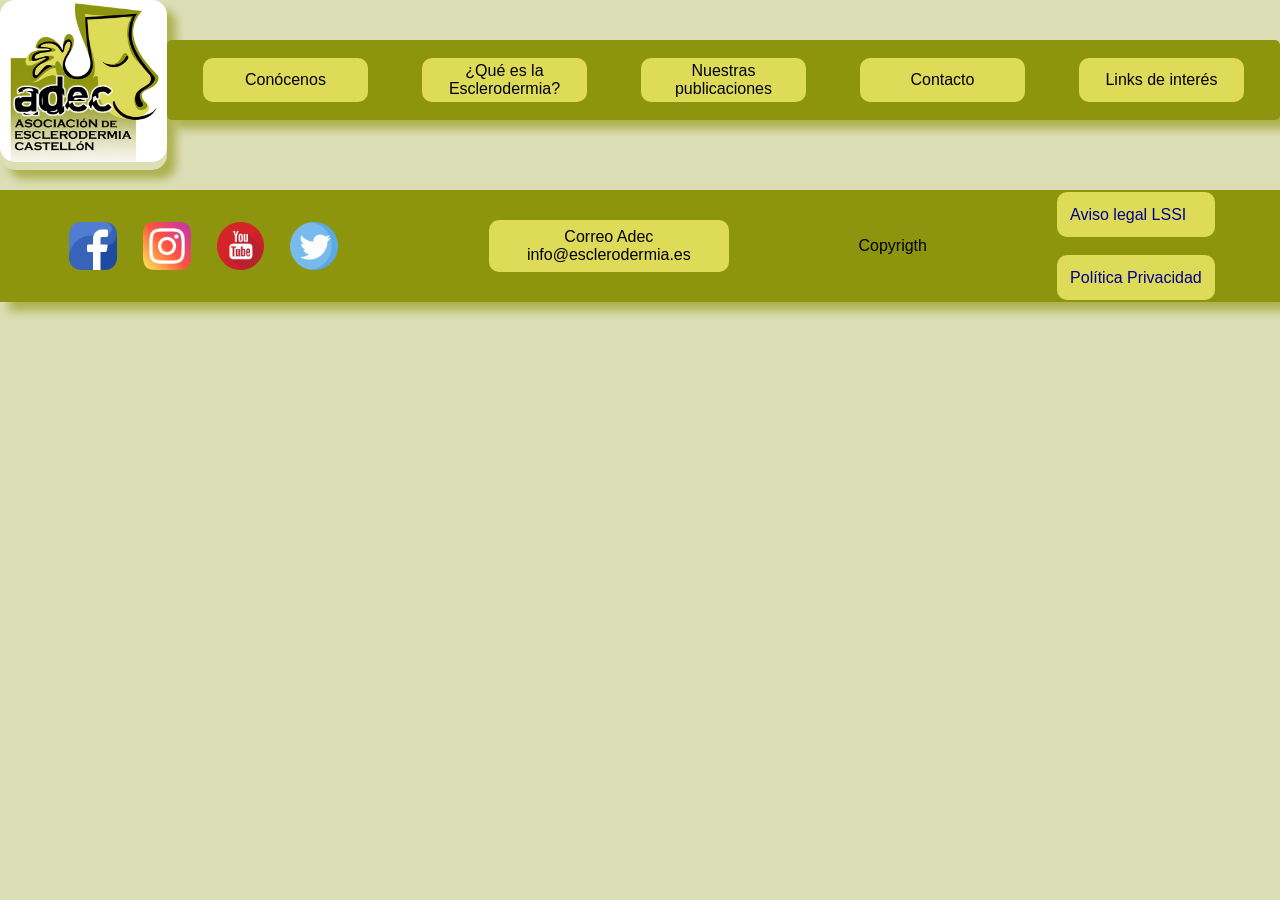
<file: contacto.html>
<!DOCTYPE html>
<html lang="es">

<head>
    <meta charset="UTF-8">
    <meta http-equiv="X-UA-Compatible" content="IE=edge">
    <meta name="viewport" content="width=device-width, initial-scale=1.0">
    <link rel="stylesheet" href="./adec.css">
    <link rel="icon" href="./multimediaAdec/logo-ADEC-provisional.jpg" id="favicon">
    <link rel="stylesheet" href="./animacionesAdec.css">

    <title>Adec</title>
</head>

<body>
    <header class="menuprincipal">
        <h1 class="logo">
            <a href="./index.html"> <img src="./multimediaAdec/logo-ADEC-provisional.jpg"
                    alt="logotipo de la asociacion,dibujo abstracto con figura de mano y perfil de una cara con iniciales en el centro"
                    class="imglogo"></a>
        </h1>
        <div class="menustiky">
            <nav class="barranav">
                <a href="./conocenos.html" class="botonmenu">Conócenos</a>
                <a href="./que_es_la_esclerodermia.html" class="botonmenu">¿Qué es la Esclerodermia?</a>
                <a href="./nuestras_publicaciones.html" class="botonmenu">Nuestras publicaciones</a>
                <a href="./contacto.html" class="botonmenu">Contacto</a>
                <a href="./enlacesdeInteres.html" class="botonmenu">Links de interés</a>
            </nav>
        </div>

    </header>
    <main>

    </main>
    <footer class="contfooter">
        
        <div class="menusociales">
            <a href="https://www.facebook.com/AsociacionEsclerodermiaCastellon/?locale=es_ES" target="_blank"> <img
                    src="./multimediaAdec/facebook.png"
                    alt="logotipo de la red social facebook,letra f blanca sobre fondo azúl." id="iconface"
                    class="iconsocial">
            </a>
            <a href="https://www.instagram.com/esclerodermiaadec/" target="_blank"> <img
                    src="./multimediaAdec/instagram(1).png"
                    alt="logotipo de la red social instagram, fondo de colores calidos con silueta en blanco de una cámara fotográfica"
                    id="iconinsta" class="iconsocial">
            </a>
            <a href="https://www.youtube.com/channel/UC4j3y6s1fB_tI8KMFhVhg4Q" target="_blank"><img
                    src="./multimediaAdec/youtube.png"
                    alt="icono de la compañia youtube,fondo de color rojo con el nombre de la compañia en letras blancas"
                    id="icontube" class="iconsocial">
            </a>
            <a href="https://twitter.com/AsociacionADEC" target="_blank"><img src="./multimediaAdec/gorjeo.png"
                    alt="icono que recuerda al de la red social twitter,disco color azul con figura de pajaro en blanco"
                    id="icontwit" class="iconsocial">
            </a>
        </div>
        
        <div class="contactofooter">
            <a href="mail-to:info@esclerodermia.es " class="mailpubli">Correo Adec info@esclerodermia.es </a>
            <!--
                VEO QUE SOBRA, NO QUEDA UN PIE FINO
            <address>
                <p>
                    ASOC. ESCLERODERMIA CASTELLON
                    ANTIGUO CUARTEL TETUAN
                </p>
                <p>
                    C/ Cuadra Tercera s/n
                    12004 Castellón
                </p>
                <p>
                    CORRESPONDENCIA: <br>
                    APARTADO DE CORREOS Nº 197 <br>
                    12080 CASTELLÓN
                    Telf. <a href="tel:964 250 048">964 250 048</a>
                    Móvil <a href="tel:635 985 342">635 985 342</a>
                </p>
            </address>
        -->
        </div>
        <div class="copyfooter">Copyrigth</div>
        <div class="condlegales">
            <a href="./avisoLegal.html">Aviso legal LSSI</a><br><br>
            <a href="./politicadeprivacidad.html">Política Privacidad</a>
        </div>
    </footer>
</body>
<script src="./jsadec.js"></script>

</html>
</file>
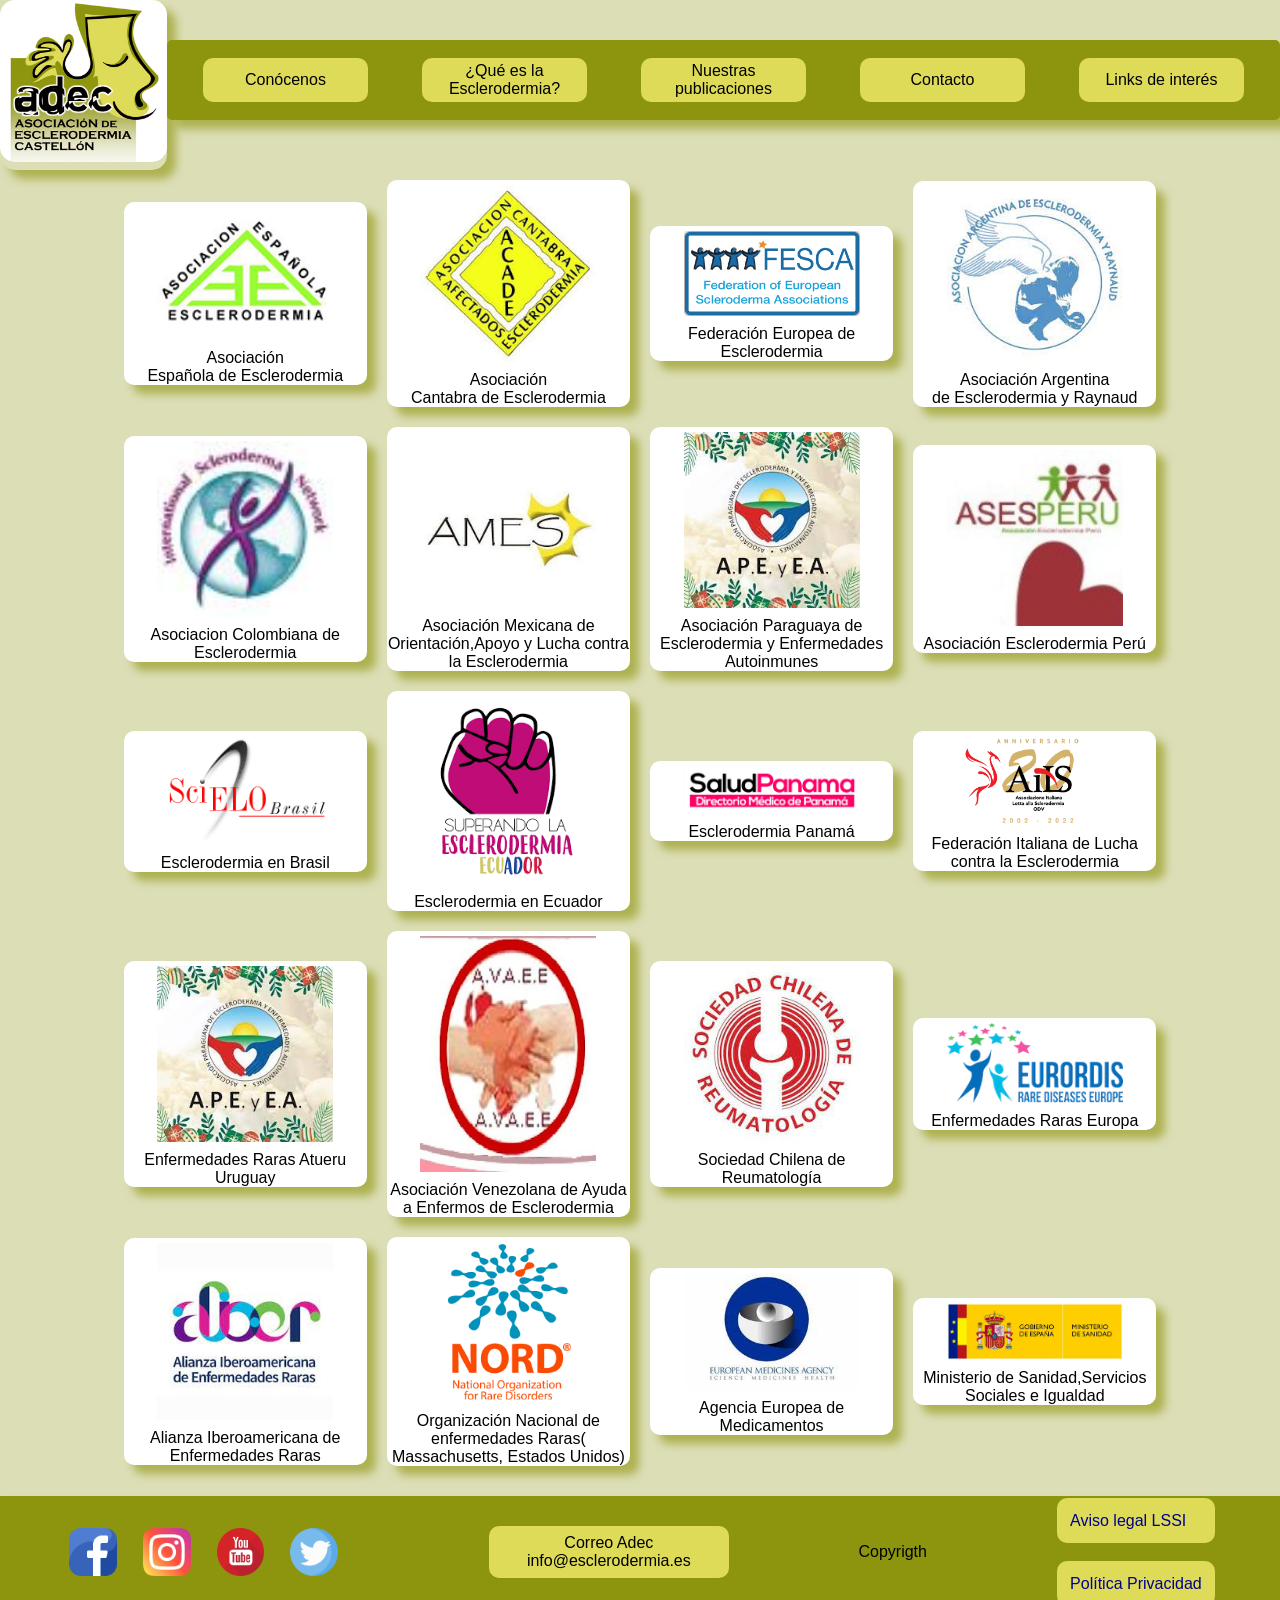
<file: enlacesdeInteres.html>
<!DOCTYPE html>
<html lang="es">

<head>
    <meta charset="UTF-8">
    <meta http-equiv="X-UA-Compatible" content="IE=edge">
    <meta name="viewport" content="width=device-width, initial-scale=1.0">
    <link rel="stylesheet" href="./adec.css">
    <link rel="icon" href="./multimediaAdec/logo-ADEC-provisional.jpg" id="favicon">
    <link rel="stylesheet" href="./animacionesAdec.css">
    <script src="./jsadec.js"></script>

    <title>Adec</title>
</head>

<body>
    <header class="menuprincipal">
        <h1 class="logo">
            <a href="./index.html"> <img src="./multimediaAdec/logo-ADEC-provisional.jpg"
                    alt="logotipo de la asociacion,dibujo abstracto con figura de mano y perfil de una cara con iniciales en el centro"
                    class="imglogo"></a>
        </h1>
        <div class="menustiky">
            <nav class="barranav">
                <a href="./conocenos.html" class="botonmenu">Conócenos</a>
                <a href="./que_es_la_esclerodermia.html" class="botonmenu">¿Qué es la Esclerodermia?</a>
                <a href="./nuestras_publicaciones.html" class="botonmenu">Nuestras publicaciones</a>
                <a href="./contacto.html" class="botonmenu">Contacto</a>
                <a href="./enlacesdeInteres.html" class="botonmenu">Links de interés</a>
            </nav>
        </div>

    </header>
    <main class="mainenlaces">
        <div class="fichaenlaces"><a href="https://esclerodermia.com/"target="_blank">
                <figure><img src="./multimediaAdec/imgAESPAÑOLAeSCLERO.png"
                        alt="Emblema de la asociación Española de Esclerodermia,figura triangular de lineas verdes con letras alrededor de color negro">
                    <figcaption>Asociación <br> Española de Esclerodermia</figcaption>
                </figure>
            </a></div>
        <div class="fichaenlaces"><a href="https://www.facebook.com/acade.cantabria?fref=ts" target="_blank">
                <figure><img src="./multimediaAdec/AescleroCAntabria.jpg"
                        alt="logo asociación cantabra de esclerodermia,rombo amarillo con letras en negro dentro">
                    <figcaption>Asociación <br>Cantabra de Esclerodermia </figcaption>
                </figure>
            </a></div>
        <div class="fichaenlaces"><a href="https://www.facebook.com/pg/fesca.scleroderma/reviews/?ref=page_internal"
                target="_blank">
                <figure><img src="./multimediaAdec/fesca_310x150.png"
                        alt="emblema de la federacion europea de esclerodermia">
                    <figcaption>Federación Europea de Esclerodermia </figcaption>
                </figure>
            </a></div>
        <div class="fichaenlaces"><a href="https://www.facebook.com/aadeyr/" target="_blank">
                <figure><img src="./multimediaAdec/escleroArgentina.jpg"
                        alt="emblema de la asociación de esclerodermia y raynaud de argentina,angel en genuflexion sugetando una esfera con letras alrededor,todo ello en color azúl.">
                    <figcaption>Asociación Argentina <br> de Esclerodermia y Raynaud </figcaption>
                </figure>
            </a></div>
        <div class="fichaenlaces"><a href="https://web.archive.org/web/20210423163201/https://www.sclero.org/scleroderma/support/groups/so-america/colombia/a-to-z.html" target="_blank">
                <figure><img src="./multimediaAdec/esclerocolombia.jpg" alt="emblema asociacion colombiana de esclerodermia">
                    <figcaption>Asociacion Colombiana de Esclerodermia</figcaption>
                </figure>
            </a></div>
       
        <div class="fichaenlaces"><a href="https://esclerodermiamexico.com/" target="_blank">
                <figure><img src="./multimediaAdec/escleromexico.jpg" alt="logo asociación mexicana de orientación,apoyo y lucha contra la esclerodermia">
                    <figcaption>Asociación Mexicana de Orientación,Apoyo y Lucha contra la Esclerodermia</figcaption>
                </figure>
            </a></div>
        <div class="fichaenlaces"><a href="https://es-la.facebook.com/Asociaci%C3%B3n-Paraguaya-de-Esclerodermia-y-Enfermedades-Autoinmunes-153073591386073/" target="_blank">
                <figure><img src="./multimediaAdec/escleroparaguay.jpg" alt="logo asociación paraguaya de esclerodermia y enfermedades autoinmunes">
                    <figcaption>Asociación Paraguaya de Esclerodermia y Enfermedades Autoinmunes</figcaption>
                </figure>
            </a></div>
        <div class="fichaenlaces"><a href="https://asesperu.wordpress.com/" target="_blank">
                <figure><img src="./multimediaAdec/escleroperu.jpeg" alt="emblema asociación esclerodermia Perú" target="_blank">
                    <figcaption>Asociación Esclerodermia Perú</figcaption>
                </figure>
            </a></div>
        <div class="fichaenlaces"><a href="https://www.scielo.br/" target="_blank">
                <figure><img src="./multimediaAdec/escleroBrasil.png" alt="emblema libreria electrónica científica online brasil" target="_blank">
                    <figcaption>Esclerodermia en Brasil</figcaption>
                </figure>
            </a></div>
        <div class="fichaenlaces"><a href="https://www.facebook.com/esclerodermia.ec/" target="_blank">
                <figure><img src="./multimediaAdec/escleroecuador.png" alt="dibujo del emblema de superando la esclerodermia en Ecuador" target="_blank">
                    <figcaption>Esclerodermia en Ecuador</figcaption>
                </figure>
            </a></div>
        <div class="fichaenlaces"><a href="https://www.saludpanama.com/esclerodermia" target="_blank">
                <figure><img src="./multimediaAdec/escleropanama.png" alt="Logo de salud panama, letras de color gris y rosa" target="_blank">
                    <figcaption>Esclerodermia Panamá</figcaption>
                </figure>
            </a></div>
        <div class="fichaenlaces"><a href="https://www.ails.it/" target="_blank">
                <figure><img src="./multimediaAdec/escleroitalia.png" alt="emblema de la federacion italiana de lucha contra la esclerodermia" target="_blank">
                    <figcaption>Federación Italiana de Lucha contra la Esclerodermia</figcaption>
                </figure>
            </a></div>
        <div class="fichaenlaces"><a href="https://atueru.org.uy/" target="_blank">
                <figure><img src="./multimediaAdec/escleroparaguay.jpg" alt="emblema enfermedades raras atueru uruguay" target="_blank">
                    <figcaption>Enfermedades Raras Atueru Uruguay</figcaption>
                </figure>
            </a></div>
      
        <div class="fichaenlaces"><a href="https://sites.google.com/site/esclerodermiayalgomas/" target="_blank">
                <figure><img src="./multimediaAdec/esclerovenezuela.jpg" alt="logo de esclerodermia y algo mas venezuela, manos cogidas rodeadas por circulo rojo" target="_blank">
                    <figcaption>Asociación Venezolana de Ayuda a Enfermos de Esclerodermia</figcaption>
                </figure>
            </a></div>
        <div class="fichaenlaces"><a href="https://sochire.cl/" target="_blank">
                <figure><img src="./multimediaAdec/esclerochile.jpg" alt="logo sociedad chilena de reumatologia" target="_blank">
                    <figcaption>Sociedad Chilena de Reumatología </figcaption>
                </figure>
            </a></div>
        <div class="fichaenlaces"><a href="https://www.eurordis.org/es" target="_blank">
                <figure><img src="./multimediaAdec/eurordis.png" alt="emblema de la organizacion de enfermedades raras de auropa" target="_blank">
                    <figcaption>Enfermedades Raras Europa</figcaption>
                </figure>
            </a></div>
        <div class="fichaenlaces"><a href="https://aliber.org/web/" target="_blank">
                <figure><img src="./multimediaAdec/escleroiberoamericana.jpg" alt="emblema alianza iberoamericana de enfermedades raras" target="_blank">
                    <figcaption>Alianza Iberoamericana de Enfermedades Raras</figcaption>
                </figure>
            </a></div>
        <div class="fichaenlaces"><a href="https://rarediseases.org/" target="_blank">
                <figure><img src="./multimediaAdec/nordlogo.png" alt="logo de nord " target="_blank">
                    <figcaption> Organización Nacional de enfermedades Raras( Massachusetts, Estados Unidos) </figcaption>
                </figure>
            </a></div>
       
        <div class="fichaenlaces"><a href="https://www.ema.europa.eu/en" target="_blank">
                <figure><img src="./multimediaAdec/emalog.jpg" alt="logotipo agencia europea del medicamento" target="_blank">
                    <figcaption>Agencia Europea de Medicamentos</figcaption>
                </figure>
            </a></div>
        <div class="fichaenlaces"><a href="https://www.sanidad.gob.es/" target="_blank">
                <figure><img src="./multimediaAdec/ministeriosanidad.webp" alt="logotipo del ministerio de sanidad,escudo de españa sobre fondo amarillo" target="_blank">
                    <figcaption>Ministerio de Sanidad,Servicios Sociales e Igualdad</figcaption>
                </figure>
            </a></div>
       

    </main>
    <footer class="contfooter">
        
        <div class="menusociales">
            <a href="https://www.facebook.com/AsociacionEsclerodermiaCastellon/?locale=es_ES" target="_blank"> <img
                    src="./multimediaAdec/facebook.png"
                    alt="logotipo de la red social facebook,letra f blanca sobre fondo azúl." id="iconface"
                    class="iconsocial">
            </a>
            <a href="https://www.instagram.com/esclerodermiaadec/" target="_blank"> <img
                    src="./multimediaAdec/instagram(1).png"
                    alt="logotipo de la red social instagram, fondo de colores calidos con silueta en blanco de una cámara fotográfica"
                    id="iconinsta" class="iconsocial">
            </a>
            <a href="https://www.youtube.com/channel/UC4j3y6s1fB_tI8KMFhVhg4Q" target="_blank"><img
                    src="./multimediaAdec/youtube.png"
                    alt="icono de la compañia youtube,fondo de color rojo con el nombre de la compañia en letras blancas"
                    id="icontube" class="iconsocial">
            </a>
            <a href="https://twitter.com/AsociacionADEC" target="_blank"><img src="./multimediaAdec/gorjeo.png"
                    alt="icono que recuerda al de la red social twitter,disco color azul con figura de pajaro en blanco"
                    id="icontwit" class="iconsocial">
            </a>
        </div>
        
        <div class="contactofooter">
            <a href="mail-to:info@esclerodermia.es " class="mailpubli">Correo Adec info@esclerodermia.es </a>
            <!--
                VEO QUE SOBRA, NO QUEDA UN PIE FINO
            <address>
                <p>
                    ASOC. ESCLERODERMIA CASTELLON
                    ANTIGUO CUARTEL TETUAN
                </p>
                <p>
                    C/ Cuadra Tercera s/n
                    12004 Castellón
                </p>
                <p>
                    CORRESPONDENCIA: <br>
                    APARTADO DE CORREOS Nº 197 <br>
                    12080 CASTELLÓN
                    Telf. <a href="tel:964 250 048">964 250 048</a>
                    Móvil <a href="tel:635 985 342">635 985 342</a>
                </p>
            </address>
        -->
        </div>
        <div class="copyfooter">Copyrigth</div>
        <div class="condlegales">
            <a href="./avisoLegal.html">Aviso legal LSSI</a><br><br>
            <a href="./politicadeprivacidad.html">Política Privacidad</a>
        </div>
    </footer>
</body>


</html>
</file>
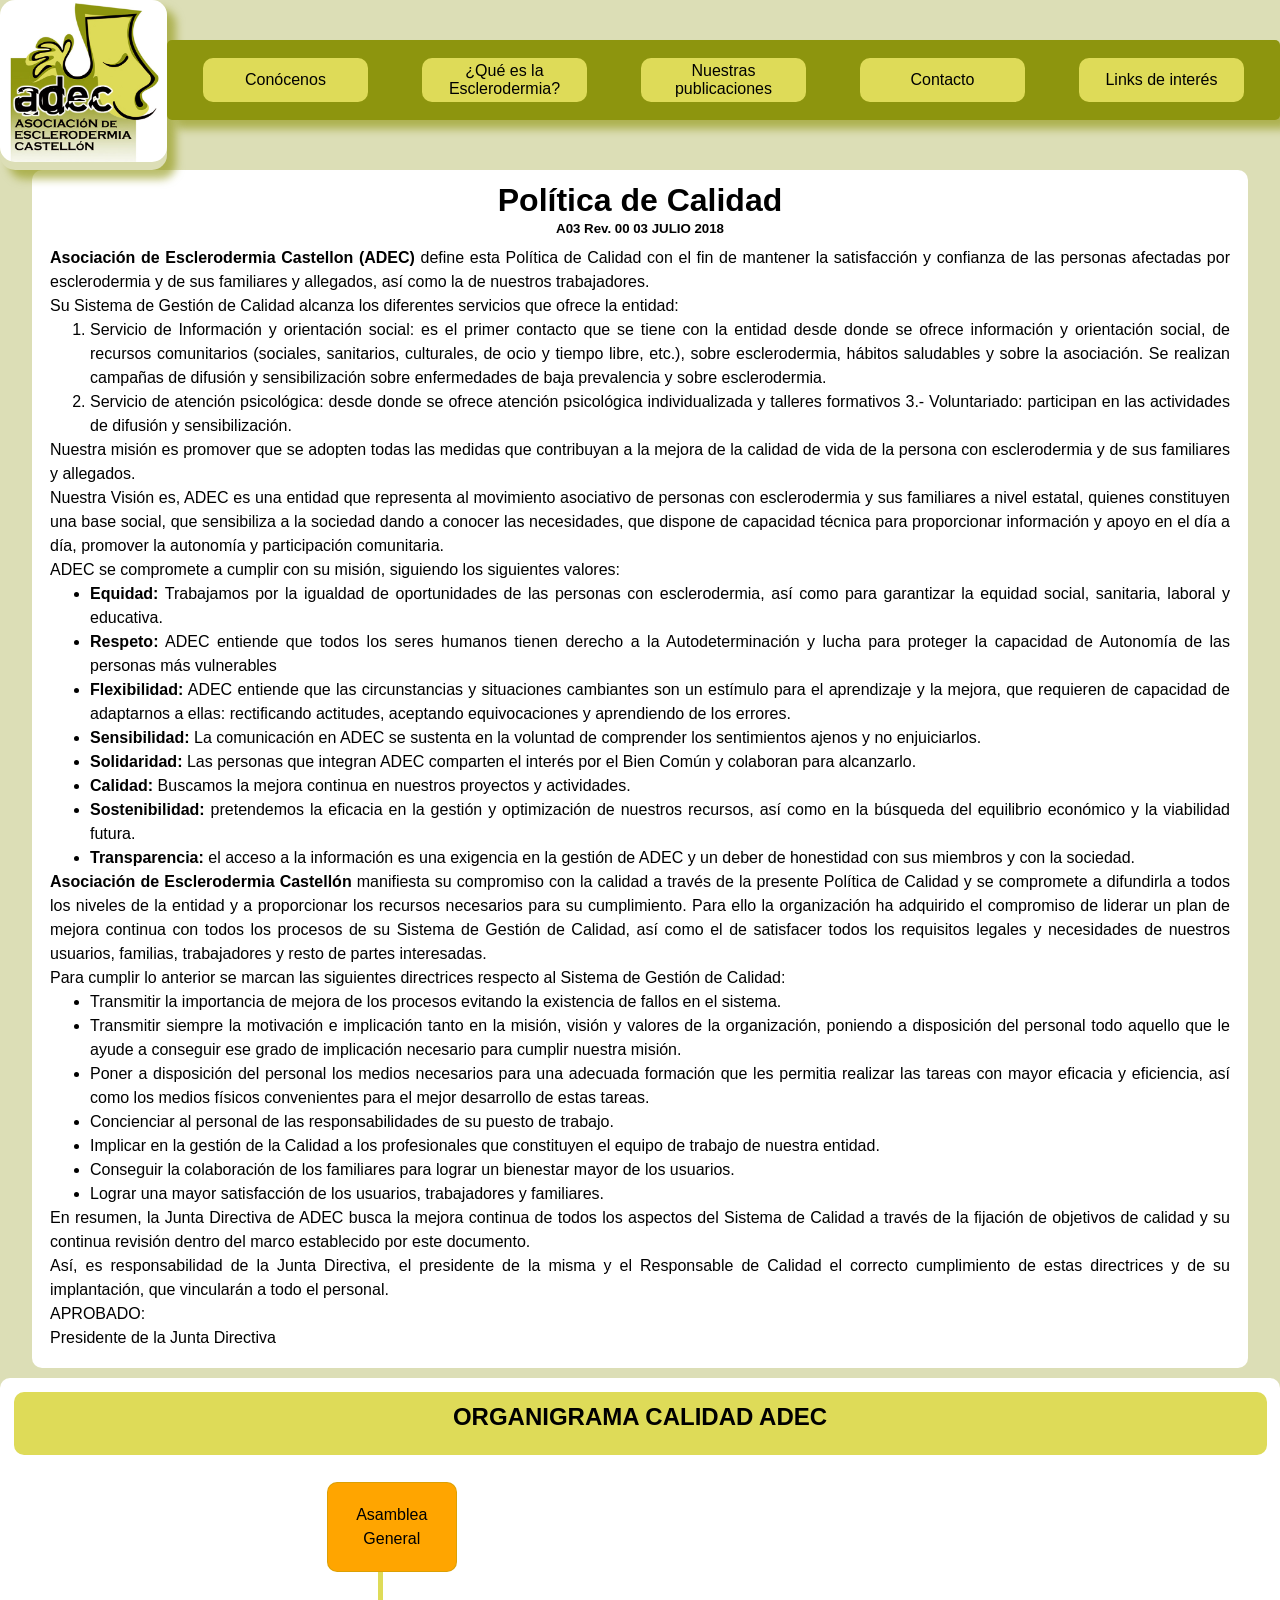
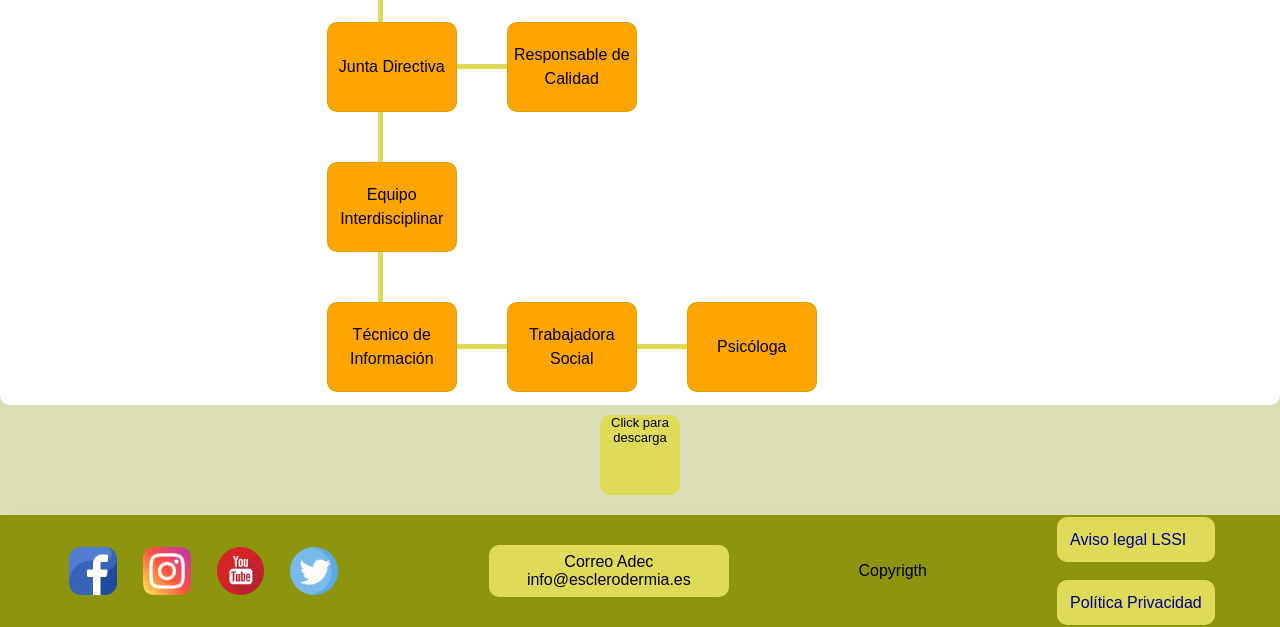
<file: politica_calidad.html>
<!DOCTYPE html>
<html lang="es">

<head>
    <meta charset="UTF-8">
    <meta http-equiv="X-UA-Compatible" content="IE=edge">
    <meta name="viewport" content="width=device-width, initial-scale=1.0">
    <link rel="stylesheet" href="./adec.css">
    <link rel="icon" href="./multimediaAdec/logo-ADEC-provisional.jpg" id="favicon">
    <link rel="stylesheet" href="./animacionesAdec.css">
    <script src="./jsadec.js"></script>

    <title>Adec</title>
</head>

<body>
    <header class="menuprincipal">
        <h1 class="logo">
            <a href="./index.html"> <img src="./multimediaAdec/logo-ADEC-provisional.jpg"
                    alt="logotipo de la asociacion,dibujo abstracto con figura de mano y perfil de una cara con iniciales en el centro"
                    class="imglogo"></a>
        </h1>
        <div class="menustiky">
            <nav class="barranav">
                <a href="./conocenos.html" class="botonmenu">Conócenos</a>
                <a href="./que_es_la_esclerodermia.html" class="botonmenu">¿Qué es la Esclerodermia?</a>
                <a href="./nuestras_publicaciones.html" class="botonmenu">Nuestras publicaciones</a>
                <a href="./contacto.html" class="botonmenu">Contacto</a>
                <a href="./enlacesdeInteres.html" class="botonmenu">Links de interés</a>

            </nav>
        </div>

    </header>
    <main class="maincalidad">
        <div class="txtcalidad">
            <h1>Política de Calidad</h1>
            <h5>A03 Rev. 00 03 JULIO 2018</h5>
            <p>
                <strong>Asociación de Esclerodermia Castellon (ADEC)</strong> define esta Política de Calidad con el fin
                de
                mantener la
                satisfacción y
                confianza de las personas afectadas por esclerodermia y de sus familiares y allegados, así como la
                de nuestros trabajadores.
            </p>
            <p>
                Su Sistema de Gestión de Calidad alcanza los diferentes servicios que ofrece la entidad:
            </p>
            <ol>
                <li>
                    Servicio de Información y orientación social: es el primer contacto que se tiene con la
                    entidad desde donde se ofrece información y orientación social, de recursos
                    comunitarios (sociales, sanitarios, culturales, de ocio y tiempo libre, etc.), sobre
                    esclerodermia, hábitos saludables y sobre la asociación. Se realizan campañas de
                    difusión y sensibilización sobre enfermedades de baja prevalencia y sobre
                    esclerodermia.
                </li>
                <li>
                    Servicio de atención psicológica: desde donde se ofrece atención psicológica
                    individualizada y talleres formativos 3.- Voluntariado: participan en las actividades de
                    difusión y sensibilización.
                </li>
            </ol>
            <p>
                Nuestra misión es promover que se adopten todas las medidas que contribuyan a la mejora de la
                calidad de vida de la persona con esclerodermia y de sus familiares y allegados.
            </p>
            <p>
                Nuestra Visión es, ADEC es una entidad que representa al movimiento asociativo de personas con
                esclerodermia y sus familiares a nivel estatal, quienes constituyen una base social, que sensibiliza a
                la sociedad dando a conocer las necesidades, que dispone de capacidad técnica para
                proporcionar información y apoyo en el día a día, promover la autonomía y participación
                comunitaria.
            </p>
            <p>ADEC se compromete a cumplir con su misión, siguiendo los siguientes valores:</p>
            <ul>
                <li>
                    <strong>Equidad:</strong> Trabajamos por la igualdad de oportunidades de las personas con
                    esclerodermia, así como para garantizar la equidad social, sanitaria, laboral y
                    educativa.
                </li>
                <li>
                    <strong>Respeto:</strong> ADEC entiende que todos los seres humanos tienen derecho a la
                    Autodeterminación y lucha para proteger la capacidad de Autonomía de las personas
                    más vulnerables
                </li>
                <li>
                    <strong>Flexibilidad:</strong> ADEC entiende que las circunstancias y situaciones cambiantes son un
                    estímulo para el aprendizaje y la mejora, que requieren de capacidad de adaptarnos a
                    ellas: rectificando actitudes, aceptando equivocaciones y aprendiendo de los errores.
                </li>
                <li>
                    <strong>Sensibilidad:</strong> La comunicación en ADEC se sustenta en la voluntad de comprender los
                    sentimientos ajenos y no enjuiciarlos.
                </li>
                <li>
                    <strong>Solidaridad:</strong> Las personas que integran ADEC comparten el interés por el Bien Común
                    y
                    colaboran para alcanzarlo.
                </li>
                <li>
                    <strong>Calidad:</strong> Buscamos la mejora continua en nuestros proyectos y actividades.
                </li>
                <li>
                    <strong>Sostenibilidad:</strong> pretendemos la eficacia en la gestión y optimización de nuestros
                    recursos, así como en la búsqueda del equilibrio económico y la viabilidad futura.
                </li>
                <li>
                    <strong>Transparencia:</strong> el acceso a la información es una exigencia en la gestión de ADEC y
                    un
                    deber de honestidad con sus miembros y con la sociedad.
                </li>
            </ul>
            <p>
                <strong>Asociación de Esclerodermia Castellón</strong> manifiesta su compromiso con la calidad a través
                de
                la presente Política de Calidad y se compromete a difundirla a todos los niveles de la entidad y a
                proporcionar los recursos necesarios para su cumplimiento. Para ello la organización ha adquirido
                el compromiso de liderar un plan de mejora continua con todos los procesos de su Sistema de
                Gestión de Calidad, así como el de satisfacer todos los requisitos legales y necesidades de nuestros
                usuarios, familias, trabajadores y resto de partes interesadas.
            </p>
            <p>
                Para cumplir lo anterior se marcan las siguientes directrices respecto al Sistema de Gestión de
                Calidad:
            </p>
            <ul>
                <li>
                    Transmitir la importancia de mejora de los procesos evitando la existencia de fallos en el
                    sistema.
                </li>
                <li>
                    Transmitir siempre la motivación e implicación tanto en la misión, visión y valores de la
                    organización, poniendo a disposición del personal todo aquello que le ayude a conseguir
                    ese grado de implicación necesario para cumplir nuestra misión.
                </li>
                <li>
                    Poner a disposición del personal los medios necesarios para una adecuada formación que
                    les permitia realizar las tareas con mayor eficacia y eficiencia, así como los medios físicos
                    convenientes para el mejor desarrollo de estas tareas.
                </li>
                <li>
                    Concienciar al personal de las responsabilidades de su puesto de trabajo.
                </li>
                <li>
                    Implicar en la gestión de la Calidad a los profesionales que constituyen el equipo de trabajo
                    de nuestra entidad.
                </li>
                <li>
                    Conseguir la colaboración de los familiares para lograr un bienestar mayor de los usuarios.
                </li>
                <li>
                    Lograr una mayor satisfacción de los usuarios, trabajadores y familiares.
                </li>
            </ul>
            <p>En resumen, la Junta Directiva de ADEC busca la mejora continua de todos los aspectos del
                Sistema de Calidad a través de la fijación de objetivos de calidad y su continua revisión dentro del
                marco establecido por este documento.</p>
            <p>Así, es responsabilidad de la Junta Directiva, el presidente de la misma y el Responsable de Calidad
                el correcto cumplimiento de estas directrices y de su implantación, que vincularán a todo el
                personal.</p>
            <p>APROBADO: <br>
                Presidente de la Junta Directiva</p>
        </div>
        <div class="calidad">
            <h2>ORGANIGRAMA CALIDAD ADEC</h2>
            <div class="orgcalidad">
                <div class="divorg">
                    <span>Asamblea General</span>
                </div>
                <div class="divflecha"></div>
                <div class="doscalidad ">
                    <div class="divorg">
                        <span>Junta Directiva</span>
                    </div>
                    <div class="divflechahor"></div>
                    <div class="divorg">
                        <span>Responsable de Calidad</span>
                    </div>
                </div>
                <div class="divflecha"></div>
                <div class="divorg">
                    <span>Equipo Interdisciplinar</span>
                </div>
                <div class="divflecha"></div>
                <div class="trescalidad">
                    <div class="divorg">
                        <span>Técnico de Información</span>
                    </div>
                    <div class="divflechahor"></div>
                    <div class="divorg">
                        <span>Trabajadora Social</span>
                    </div>
                    <div class="divflechahor"></div>
                    <div class="divorg">
                        <span>Psicóloga</span>
                    </div>
                </div>
            </div>
        </div>
        <div class="botondescargacalidad">
            <a href="./Doc/politica_de_privacidad.pdf" download="politicaPrivacidad">Click para descarga</a>
        </div>
    </main>
    <footer class="contfooter">
        
        <div class="menusociales">
            <a href="https://www.facebook.com/AsociacionEsclerodermiaCastellon/?locale=es_ES" target="_blank"> <img
                    src="./multimediaAdec/facebook.png"
                    alt="logotipo de la red social facebook,letra f blanca sobre fondo azúl." id="iconface"
                    class="iconsocial">
            </a>
            <a href="https://www.instagram.com/esclerodermiaadec/" target="_blank"> <img
                    src="./multimediaAdec/instagram(1).png"
                    alt="logotipo de la red social instagram, fondo de colores calidos con silueta en blanco de una cámara fotográfica"
                    id="iconinsta" class="iconsocial">
            </a>
            <a href="https://www.youtube.com/channel/UC4j3y6s1fB_tI8KMFhVhg4Q" target="_blank"><img
                    src="./multimediaAdec/youtube.png"
                    alt="icono de la compañia youtube,fondo de color rojo con el nombre de la compañia en letras blancas"
                    id="icontube" class="iconsocial">
            </a>
            <a href="https://twitter.com/AsociacionADEC" target="_blank"><img src="./multimediaAdec/gorjeo.png"
                    alt="icono que recuerda al de la red social twitter,disco color azul con figura de pajaro en blanco"
                    id="icontwit" class="iconsocial">
            </a>
        </div>
        
        <div class="contactofooter">
            <a href="mail-to:info@esclerodermia.es " class="mailpubli">Correo Adec info@esclerodermia.es </a>
            <!--
                VEO QUE SOBRA, NO QUEDA UN PIE FINO
            <address>
                <p>
                    ASOC. ESCLERODERMIA CASTELLON
                    ANTIGUO CUARTEL TETUAN
                </p>
                <p>
                    C/ Cuadra Tercera s/n
                    12004 Castellón
                </p>
                <p>
                    CORRESPONDENCIA: <br>
                    APARTADO DE CORREOS Nº 197 <br>
                    12080 CASTELLÓN
                    Telf. <a href="tel:964 250 048">964 250 048</a>
                    Móvil <a href="tel:635 985 342">635 985 342</a>
                </p>
            </address>
        -->
        </div>
        <div class="copyfooter">Copyrigth</div>
        <div class="condlegales">
            <a href="./avisoLegal.html">Aviso legal LSSI</a><br><br>
            <a href="./politicadeprivacidad.html">Política Privacidad</a>
        </div>
    </footer>
</body>


</html>
</file>
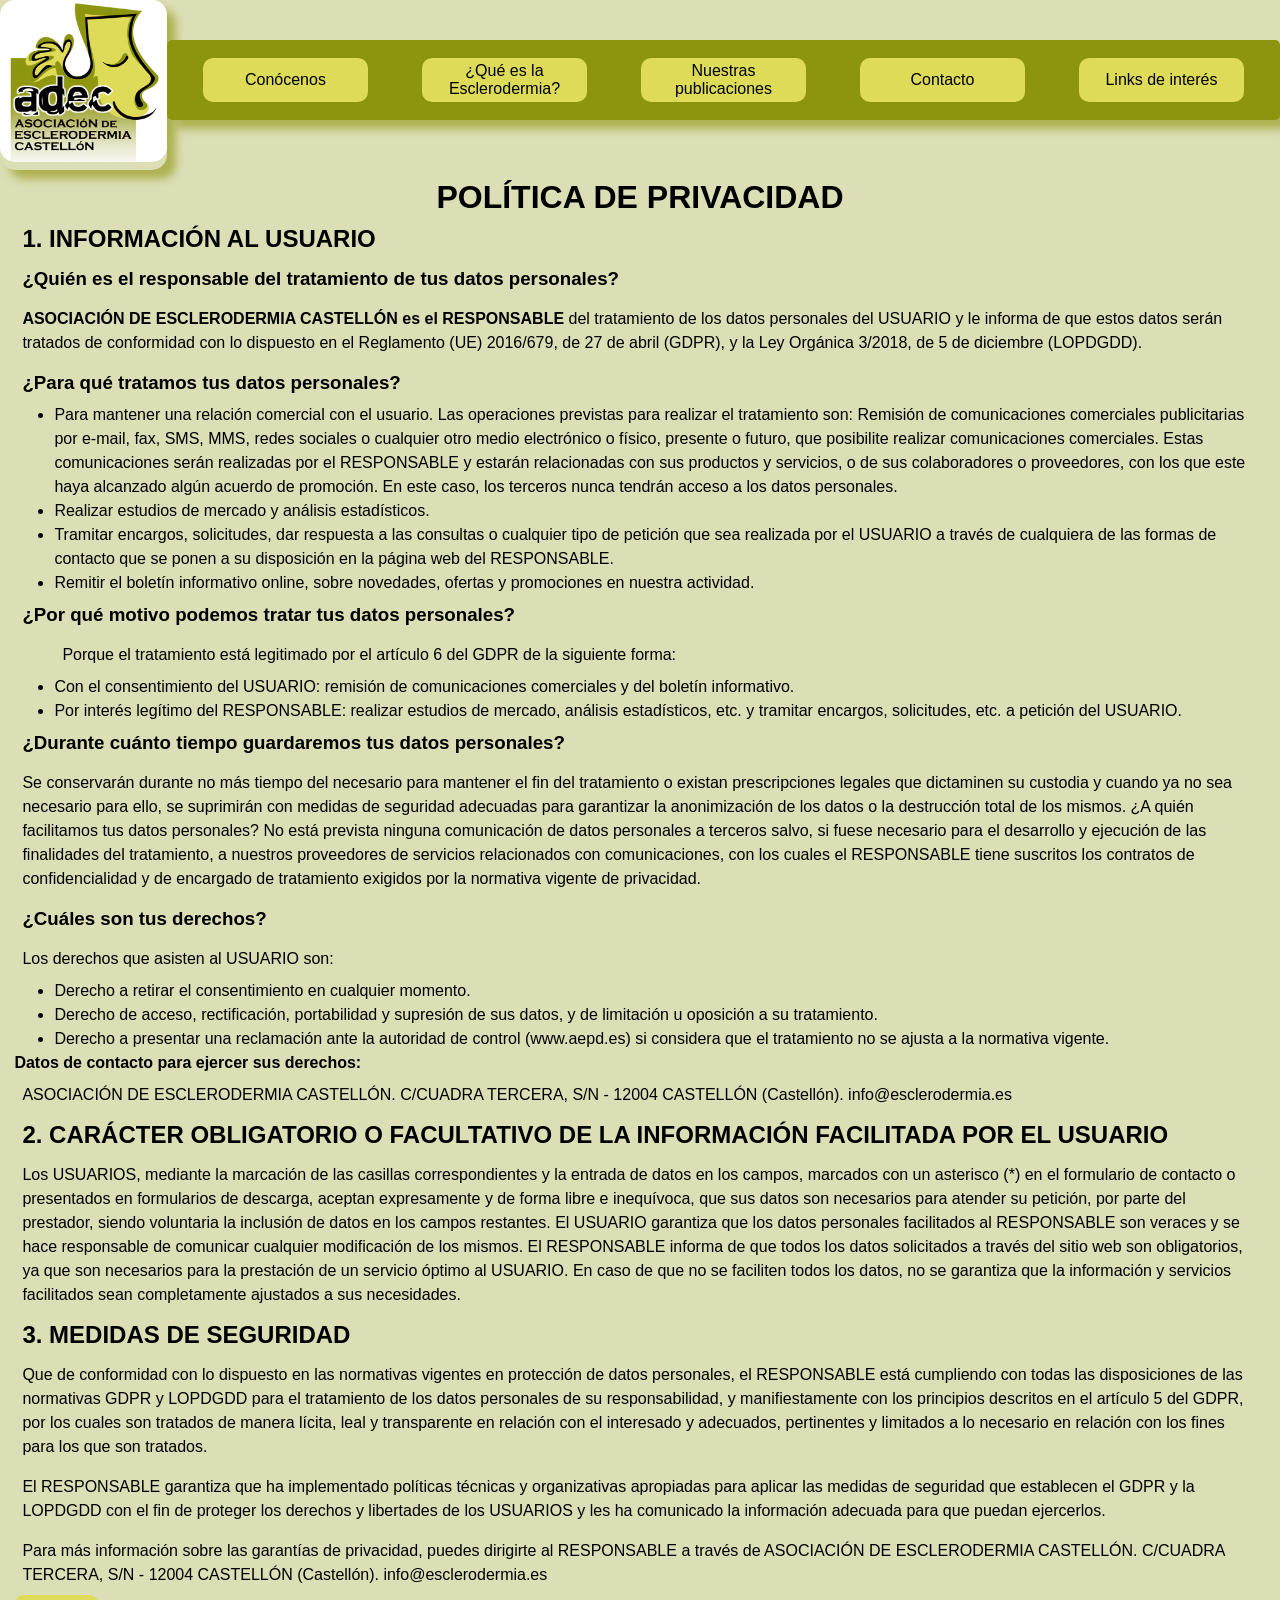
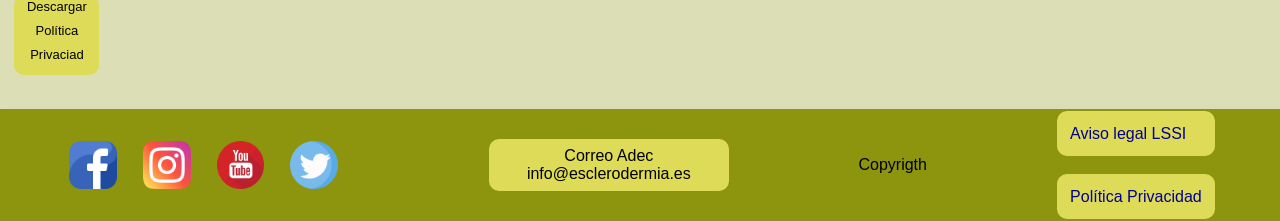
<file: politicadeprivacidad.html>
<!DOCTYPE html>
<html lang="es">

<head>
    <meta charset="UTF-8">
    <meta http-equiv="X-UA-Compatible" content="IE=edge">
    <meta name="viewport" content="width=device-width, initial-scale=1.0">
    <link rel="stylesheet" href="./adec.css">
    <link rel="stylesheet" href="./animacionesAdec.css">
    <link rel="stylesheet" href="./jsadec.js">
    <link rel="icon" href="./multimediaAdec/logo-ADEC-provisional.jpg" id="favicon">
    <title>Política de Privacidad</title>
</head>

<body>
    <header class="menuprincipal">
        <h1 class="logo">
            <a href="./index.html"> <img src="./multimediaAdec/logo-ADEC-provisional.jpg"
                    alt="logotipo de la asociacion,dibujo abstracto con figura de mano y perfil de una cara con iniciales en el centro"
                    class="imglogo"></a>
        </h1>
        <div class="menustiky">
            <nav class="barranav">
                <a href="./conocenos.html" class="botonmenu">Conócenos</a>
                <a href="./que_es_la_esclerodermia.html" class="botonmenu">¿Qué es la Esclerodermia?</a>
                <a href="./nuestras_publicaciones.html" class="botonmenu">Nuestras publicaciones</a>
                <a href="./contacto.html" class="botonmenu">Contacto</a>
                <a href="./enlacesdeInteres.html" class="botonmenu">Links de interés</a>
            </nav>
        </div>

    </header>
    <main class="avisolegal">
        <article>
            <h1> POLÍTICA DE PRIVACIDAD</h1>
            <h2>1. INFORMACIÓN AL USUARIO</h2>
            <h3>¿Quién es el responsable del tratamiento de tus datos personales?</h3>
            <p>
                <strong> ASOCIACIÓN DE ESCLERODERMIA CASTELLÓN es el RESPONSABLE</strong> del tratamiento de los datos
                personales del
                USUARIO y le informa de que estos datos serán tratados de conformidad con lo dispuesto en el Reglamento
                (UE)
                2016/679, de 27 de abril (GDPR), y la Ley Orgánica 3/2018, de 5 de diciembre (LOPDGDD).</p>

            <h3>¿Para qué tratamos tus datos personales?</h3>
            <ul>
                <li>Para mantener una relación comercial con el usuario. Las operaciones previstas para realizar el
                    tratamiento son:
                    Remisión de comunicaciones comerciales publicitarias por e-mail, fax, SMS, MMS, redes sociales o
                    cualquier
                    otro medio electrónico o físico, presente o futuro, que posibilite realizar comunicaciones
                    comerciales. Estas
                    comunicaciones serán realizadas por el RESPONSABLE y estarán relacionadas con sus productos y
                    servicios, o
                    de sus colaboradores o proveedores, con los que este haya alcanzado algún acuerdo de promoción. En
                    este
                    caso, los terceros nunca tendrán acceso a los datos personales.</li>
                <li>Realizar estudios de mercado y análisis estadísticos.</li>
                <li>Tramitar encargos, solicitudes, dar respuesta a las consultas o cualquier tipo de petición que sea
                    realizada
                    por el USUARIO a través de cualquiera de las formas de contacto que se ponen a su disposición en la
                    página
                    web del RESPONSABLE.</li>
                <li>Remitir el boletín informativo online, sobre novedades, ofertas y promociones en nuestra actividad.
                </li>
            </ul>
            <h3>¿Por qué motivo podemos tratar tus datos personales?</h3>
            <ul>
                <p>Porque el tratamiento está legitimado por el artículo 6 del GDPR de la siguiente forma:</p>
                <li>Con el consentimiento del USUARIO: remisión de comunicaciones comerciales y del boletín informativo.
                </li>
                <li>Por interés legítimo del RESPONSABLE: realizar estudios de mercado, análisis estadísticos, etc. y
                    tramitar
                    encargos, solicitudes, etc. a petición del USUARIO.</li>
            </ul>
            <h3>¿Durante cuánto tiempo guardaremos tus datos personales?</h3>
            <p>
                Se conservarán durante no más tiempo del necesario para mantener el fin del tratamiento o existan
                prescripciones
                legales que dictaminen su custodia y cuando ya no sea necesario para ello, se suprimirán con medidas de
                seguridad
                adecuadas para garantizar la anonimización de los datos o la destrucción total de los mismos.
                ¿A quién facilitamos tus datos personales?
                No está prevista ninguna comunicación de datos personales a terceros salvo, si fuese necesario para el
                desarrollo y
                ejecución de las finalidades del tratamiento, a nuestros proveedores de servicios relacionados con
                comunicaciones, con
                los cuales el RESPONSABLE tiene suscritos los contratos de confidencialidad y de encargado de
                tratamiento exigidos
                por la normativa vigente de privacidad.</p>
            <h3>¿Cuáles son tus derechos?</h3>
            <p>Los derechos que asisten al USUARIO son:</p>
            <ul>
                <li>Derecho a retirar el consentimiento en cualquier momento.</li>
                <li>Derecho de acceso, rectificación, portabilidad y supresión de sus datos, y de limitación u oposición
                    a su
                    tratamiento.</li>
                <li>Derecho a presentar una reclamación ante la autoridad de control (www.aepd.es) si considera que el
                    tratamiento no se ajusta a la normativa vigente.</li>
            </ul>
                <h4>Datos de contacto para ejercer sus derechos:</h4>  
                <p>
                ASOCIACIÓN DE ESCLERODERMIA CASTELLÓN. C/CUADRA TERCERA, S/N - 12004 CASTELLÓN (Castellón).
                info@esclerodermia.es
            </p>

            <h2>2. CARÁCTER OBLIGATORIO O FACULTATIVO DE LA INFORMACIÓN FACILITADA POR EL USUARIO</h2>
            <p>
                Los USUARIOS, mediante la marcación de las casillas correspondientes y la entrada de datos en los
                campos, marcados
                con un asterisco (*) en el formulario de contacto o presentados en formularios de descarga, aceptan
                expresamente y de
                forma libre e inequívoca, que sus datos son necesarios para atender su petición, por parte del
                prestador, siendo
                voluntaria la inclusión de datos en los campos restantes. El USUARIO garantiza que los datos personales
                facilitados al
                RESPONSABLE son veraces y se hace responsable de comunicar cualquier modificación de los mismos.
                El RESPONSABLE informa de que todos los datos solicitados a través del sitio web son obligatorios, ya
                que son
                necesarios para la prestación de un servicio óptimo al USUARIO. En caso de que no se faciliten todos los
                datos, no se
                garantiza que la información y servicios facilitados sean completamente ajustados a sus necesidades.
            </p>
            <h2>3. MEDIDAS DE SEGURIDAD</h2>
            <p>
                Que de conformidad con lo dispuesto en las normativas vigentes en protección de datos personales, el
                RESPONSABLE
                está cumpliendo con todas las disposiciones de las normativas GDPR y LOPDGDD para el tratamiento de los
                datos
                personales de su responsabilidad, y manifiestamente con los principios descritos en el artículo 5 del
                GDPR, por los
                cuales son tratados de manera lícita, leal y transparente en relación con el interesado y adecuados,
                pertinentes y
                limitados a lo necesario en relación con los fines para los que son tratados.
            </p>
            <p>
                El RESPONSABLE garantiza que ha implementado políticas técnicas y organizativas apropiadas para aplicar
                las
                medidas de seguridad que establecen el GDPR y la LOPDGDD con el fin de proteger los derechos y
                libertades de los
                USUARIOS y les ha comunicado la información adecuada para que puedan ejercerlos.
            </p>
            <p>
                Para más información sobre las garantías de privacidad, puedes dirigirte al RESPONSABLE a través de
                ASOCIACIÓN
                DE ESCLERODERMIA CASTELLÓN. C/CUADRA TERCERA, S/N - 12004 CASTELLÓN (Castellón).
                info@esclerodermia.es
            </p>
        </article>
        <div class="botondescarga">
            <a href="./Doc/politica_de_privacidad.pdf" download="politicaPrivacidad">
                Descargar Política Privaciad
            </a>
        </div>
    </main>
    <footer class="contfooter">
        
        <div class="menusociales">
            <a href="https://www.facebook.com/AsociacionEsclerodermiaCastellon/?locale=es_ES" target="_blank"> <img
                    src="./multimediaAdec/facebook.png"
                    alt="logotipo de la red social facebook,letra f blanca sobre fondo azúl." id="iconface"
                    class="iconsocial">
            </a>
            <a href="https://www.instagram.com/esclerodermiaadec/" target="_blank"> <img
                    src="./multimediaAdec/instagram(1).png"
                    alt="logotipo de la red social instagram, fondo de colores calidos con silueta en blanco de una cámara fotográfica"
                    id="iconinsta" class="iconsocial">
            </a>
            <a href="https://www.youtube.com/channel/UC4j3y6s1fB_tI8KMFhVhg4Q" target="_blank"><img
                    src="./multimediaAdec/youtube.png"
                    alt="icono de la compañia youtube,fondo de color rojo con el nombre de la compañia en letras blancas"
                    id="icontube" class="iconsocial">
            </a>
            <a href="https://twitter.com/AsociacionADEC" target="_blank"><img src="./multimediaAdec/gorjeo.png"
                    alt="icono que recuerda al de la red social twitter,disco color azul con figura de pajaro en blanco"
                    id="icontwit" class="iconsocial">
            </a>
        </div>
        
        <div class="contactofooter">
            <a href="mail-to:info@esclerodermia.es " class="mailpubli">Correo Adec info@esclerodermia.es </a>
            <!--
                VEO QUE SOBRA, NO QUEDA UN PIE FINO
            <address>
                <p>
                    ASOC. ESCLERODERMIA CASTELLON
                    ANTIGUO CUARTEL TETUAN
                </p>
                <p>
                    C/ Cuadra Tercera s/n
                    12004 Castellón
                </p>
                <p>
                    CORRESPONDENCIA: <br>
                    APARTADO DE CORREOS Nº 197 <br>
                    12080 CASTELLÓN
                    Telf. <a href="tel:964 250 048">964 250 048</a>
                    Móvil <a href="tel:635 985 342">635 985 342</a>
                </p>
            </address>
        -->
        </div>
        <div class="copyfooter">Copyrigth</div>
        <div class="condlegales">
            <a href="./avisoLegal.html">Aviso legal LSSI</a><br><br>
            <a href="./politicadeprivacidad.html">Política Privacidad</a>
        </div>
    </footer>
</body>

</html>
</file>
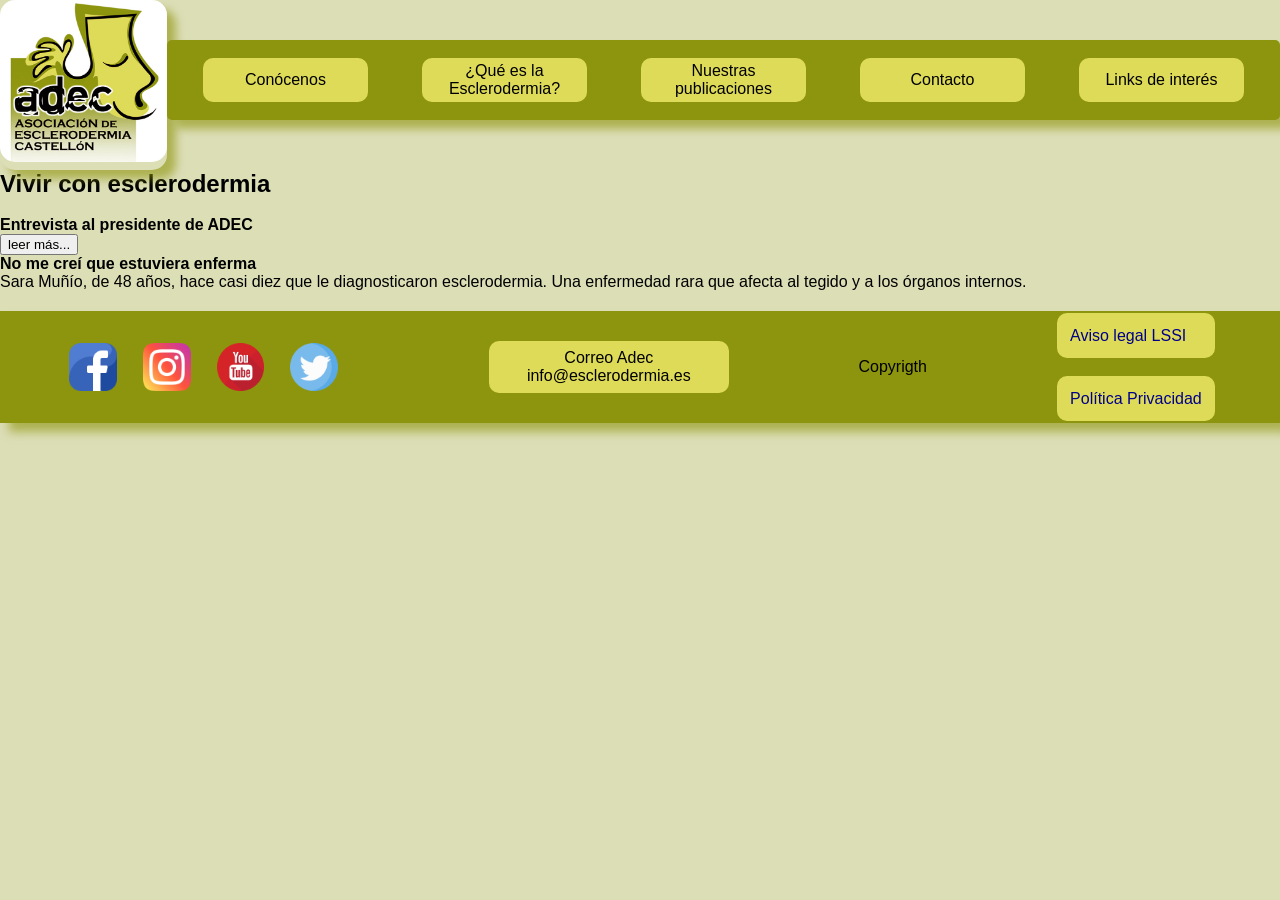
<file: que_es_la_esclerodermia.html>
<!DOCTYPE html>
<html lang="es">

<head>
    <meta charset="UTF-8">
    <meta http-equiv="X-UA-Compatible" content="IE=edge">
    <meta name="viewport" content="width=device-width, initial-scale=1.0">
    <link rel="stylesheet" href="./adec.css">
    <link rel="icon" href="./multimediaAdec/logo-ADEC-provisional.jpg" id="favicon">
    <link rel="stylesheet" href="./animacionesAdec.css">

    <title>Adec</title>
</head>

<body>
    <header class="menuprincipal">
        <h1 class="logo">
            <a href="./index.html"> <img src="./multimediaAdec/logo-ADEC-provisional.jpg"
                    alt="logotipo de la asociacion,dibujo abstracto con figura de mano y perfil de una cara con iniciales en el centro"
                    class="imglogo"></a>
        </h1>
        <div class="menustiky">
            <nav class="barranav">
                <a href="./conocenos.html" class="botonmenu">Conócenos</a>
                <a href="./que_es_la_esclerodermia.html" class="botonmenu">¿Qué es la Esclerodermia?</a>
                <a href="./nuestras_publicaciones.html" class="botonmenu">Nuestras publicaciones</a>
                <a href="./contacto.html" class="botonmenu">Contacto</a>
                <a href="./enlacesdeInteres.html" class="botonmenu">Links de interés</a>
            </nav>
        </div>

    </header>

    </header>
    <main>
        <div class="">
            <h2>Vivir con esclerodermia</h2><br>
            <div>
                <h4>Entrevista al presidente de ADEC</h4><button><a href="">leer más...</a></button>
            </div>
            <div class="ficha">
                <h4>No me creí que estuviera enferma</h4>
                <span>Sara Muñío, de 48 años, hace casi diez que le diagnosticaron esclerodermia. 
                    Una enfermedad rara que afecta al tegido y a los órganos internos.</span>

            </div>
    </main>
    <footer class="contfooter">
        
        <div class="menusociales">
            <a href="https://www.facebook.com/AsociacionEsclerodermiaCastellon/?locale=es_ES" target="_blank"> <img
                    src="./multimediaAdec/facebook.png"
                    alt="logotipo de la red social facebook,letra f blanca sobre fondo azúl." id="iconface"
                    class="iconsocial">
            </a>
            <a href="https://www.instagram.com/esclerodermiaadec/" target="_blank"> <img
                    src="./multimediaAdec/instagram(1).png"
                    alt="logotipo de la red social instagram, fondo de colores calidos con silueta en blanco de una cámara fotográfica"
                    id="iconinsta" class="iconsocial">
            </a>
            <a href="https://www.youtube.com/channel/UC4j3y6s1fB_tI8KMFhVhg4Q" target="_blank"><img
                    src="./multimediaAdec/youtube.png"
                    alt="icono de la compañia youtube,fondo de color rojo con el nombre de la compañia en letras blancas"
                    id="icontube" class="iconsocial">
            </a>
            <a href="https://twitter.com/AsociacionADEC" target="_blank"><img src="./multimediaAdec/gorjeo.png"
                    alt="icono que recuerda al de la red social twitter,disco color azul con figura de pajaro en blanco"
                    id="icontwit" class="iconsocial">
            </a>
        </div>
        
        <div class="contactofooter">
            <a href="mail-to:info@esclerodermia.es " class="mailpubli">Correo Adec info@esclerodermia.es </a>
            <!--
                VEO QUE SOBRA, NO QUEDA UN PIE FINO
            <address>
                <p>
                    ASOC. ESCLERODERMIA CASTELLON
                    ANTIGUO CUARTEL TETUAN
                </p>
                <p>
                    C/ Cuadra Tercera s/n
                    12004 Castellón
                </p>
                <p>
                    CORRESPONDENCIA: <br>
                    APARTADO DE CORREOS Nº 197 <br>
                    12080 CASTELLÓN
                    Telf. <a href="tel:964 250 048">964 250 048</a>
                    Móvil <a href="tel:635 985 342">635 985 342</a>
                </p>
            </address>
        -->
        </div>
        <div class="copyfooter">Copyrigth</div>
        <div class="condlegales">
            <a href="./avisoLegal.html">Aviso legal LSSI</a><br><br>
            <a href="./politicadeprivacidad.html">Política Privacidad</a>
        </div>
    </footer>
</body>
<script src="./jsadec.js"></script>

</html>
</file>
<file: adec.css>
/*--------------------------------------------GENERALES------------------------------------------------------------*/
:root {
    --primario: #8d950e;
    --secundario: rgb(222, 219, 88);
   /* --borde: 2px solid white;-------se puede hacer con o sin borde*/
    --borde_oscuro:1px solid #8d950e;
    --sombra: rgba(141, 149, 14, 0.6);
    --terciario:
        /*white*/
        rgba(141, 149, 14, 0.3);
    --complementario: white;
    --hover: rgb(182, 186, 101);
    --radius: 10px;
    --interlineado:150%;
    --padding_tit:5px;
    --padding_txt:10px;
    /*
    --primario: #1A87E8;
    --secundario: #dedb58  #8d950e;
    --borde:1px solid white;
    --sombra: rgba(141, 149, 14, 0.6);
    --terciario:white rgba(141, 149, 14, 0.3)#1A87E8;
    --complementario:white;
    --hover:rgb(182, 186, 101);
    --radius:10px;*/
}

* {
    box-sizing: border-box;
    margin: 0%;
}

a {
    width: 100%;
    height: 100%;
    text-decoration: none;
    color: black;
}

body {
    background-color: var(--terciario);
    font-family: Verdana, Geneva, Tahoma, sans-serif;
}

/*--------------------------------------------------MENU-------------------------------------------------------------------------*/
.menuprincipal {

    display: flex;
    flex-wrap: nowrap;
    position: sticky;
    top: 0%;
    z-index: 2;
    animation-name: animelogo;
    animation-duration: 1s;

}

/*@media screen(min-width: 320px) and (max-width: 480px) {
    
}*/
.logo {
    width: 15vw;
    height: 50%;
    grid-area: header;
    border-radius: 15px;
    position: relative;
    box-shadow: 1vh 1vh 1vh var(--sombra);


}

.imglogo {
    width: 100%;
    height: 100%;
    border-radius: 15px;

}

.menustiky {
    width: 100%;
    display: block;
}

.menusociales {
    display: flex;
    width: 23%;
    height: 20%;
    justify-content: space-around;
}

.iconsocial {
    width: 65%;
    height: 75%;
    display: flex;
    justify-content: right;
    position: relative;
    margin: 0.5vh;
}

.barranav {
    width: 100%;
    position: relative;
    height: 5rem;
    display: flex;
    justify-content: space-around;
    align-items: center;
    margin-top: 40px;
    background-color: var(--primario);
    box-shadow: 1vh 1vh 1vh var(--sombra);
    padding: 1vh;
    border-radius: 5px;

}

.botonmenu {
    width: 15%;
    height: 70%;
    display: flex;
    justify-content: center;
    align-items: center;
    text-align: center;
    border: var(--borde);
    border-radius: var(--radius);
    background-color: var(--secundario);

}

.botonmenu:hover {
    background-color: var(--hover);
}

/*---------------------------------------------FOOTER----------------------------------------------------------------------*/
.contfooter {
    display: flex;
    min-height: 7rem;
    justify-content: space-around;
    align-items: center;
    /* border:var(--borde);*/
    box-shadow: 1vh 1vh 1vh var(--sombra);
    background-color: var(--primario);
    margin-top: 20px;
    
}

.contactofooter {
    width: 15rem;
    color: darkblue;
    border: var(--borde);
    background-color: var(--secundario);
    border-radius: var(--radius);
    text-align: center;
    padding: 0.5rem;
}
.contactofooter:hover{
    background-color: var(--hover);
}

.condlegales a{
    display: inline-block;

    color: darkblue;
    border: var(--borde);
    background-color: var(--secundario);
    border-radius: var(--radius);
    padding: 1.5vh;
    
}

.condlegales a:hover {
    background-color: var(--hover);
}

/*----------------------------------------------MAIN INDEX--------------------------------------------------------------*/
.mainpresentacion {
    display: flex;
    flex-wrap: wrap;
    justify-content: center;
    align-items: center;
    align-content: center;


}

.divpresentacion {
    width: 100%;
    display: flex;
    flex-wrap: nowrap;


}

.contpresentacion {
    display: block;
    width: 50%;
    border: var(--borde);
    box-shadow:1vh 1vh 1vh var(--sombra);
    border-radius: var(--radius);
    background-color: var(--complementario);
    margin: 10px;
    padding:var(--padding_tit);
    line-height: 150%;
}
.contpresentacion p{
    padding: var(--padding_txt);
}

.contindex {
    display: block;
}

.contindex h2 {
    width: 100%;
    height: 8rem;
    border:var(--borde);
    border-radius: var(--radius);
    background-color: var(--secundario);
    box-shadow: 0.5vh 0.5vh 0.5vh var(--sombra);
    display: flex;
    align-items: center;
    justify-content: center;
    margin-bottom: 10px;
    padding: var(--padding_tit);
}

.contindex figcaption {
    font-weight: bold;
    width: 9vw;
    text-align: center;

}

.contmiembros {
    display: block;
    align-items: center;
    text-align: center;
    border: var(--borde);
    border-radius: var(--radius);
    background-color: var(--complementario);
    box-shadow: 1vh 1vh 1vh var(--sombra);
    margin: 10px;
    padding: var(--padding_tit);

}

.contmiembros img {
    margin: 10px;

}

.fichamiembro {
    width: 12rem;

}

.fichascontindex {
    display: flex;
    flex: auto;
}

.divcolaboradores {
    width: 70%;
    /*aqui se puede poner */
    display: flex;
    flex-wrap: wrap;
    justify-content: space-around;
    align-items: center;
    text-align: center;
    border: var(--borde);
   box-shadow: 1vh 1vh 1vh var(--sombra);
    border-radius: var(--radius);
    background-color: var(--complementario);
    margin: 10px;
    padding: var(--padding_tit);

}

.divcolaboradores img {
    width: 9rem;
}

.divcolaboradores figure {
    width: 10rem;
    font-size: small;
    text-align: justify;
    padding-bottom: 2vh;

}

.calidadindex {
    width: 30%;
    height: 100%;
    display: flex;
    flex-wrap: wrap;
    justify-content: center;
    align-items: center;
    text-align: center;
   box-shadow: 1vh 1vh 1vh var(--sombra);
    border-radius: var(--radius);
    background-color: var(--complementario);
    margin: 10px;
    padding: var(--padding_tit);
    padding-bottom: 2vh;
}

.imgoca {

    width: 4rem;
    height: 4rem;
    right: 0%;
    box-shadow: 1vh 1vh 1vh var(--sombra);
    background-color: gray;
    border-radius: var(--radius);
}

.divpresentacion ul {
    text-align: left;
}

.divpresentacion h2,
.divpresentacion h3 {
    height: 8rem;
    display: flex;
    align-items: center;
    text-align: center;
    justify-content: center;
    border: var(--borde);
    box-shadow: 1vh 1vh 1vh var(--sombra);
    border-radius: var(--radius);
    background-color: var(--secundario);
    
}

/*---------------------------------------MAIN CONDICIONES LEGALES--------------------------------------------*/
.avisolegal {
    width: 100%;
    padding: 0.9rem;
    line-height: var(--interlineado);
}
.avisolegal h1{
    text-align: center;
    font-size: xx-large;
    margin-bottom: 10px;
}
.avisolegal p{
    line-height: var(--interlineado);
}

.avisolegal h2,
.avisolegal p,
.avisolegal h3 {
    width: auto;
    padding: 0.5rem;

}

/*-----------------------------------------POLITICA DE PRIVACIDAD-------------------------------------------------------------*/
.botondescarga {  
    width: 85px;
    height: 80px;
    display: flex;
    justify-content: center;
    align-items: center;
    text-align: center;
    font-size: small;
  
    border: var(--borde);
    background-color: var(--secundario);
    border-radius: var(--radius);
}

.botondescarga:hover {
    background-color: var(--hover);
}

/*-------------------------------------------LINKS DE INTERES------------------------------------------------------*/
.mainenlaces {
    display: flex;
    justify-content: center;
    align-items: center;
    flex-wrap: wrap;

}

.fichaenlaces {
    width: 19%;
    height: 20%;
    text-align: center;
    border: var(--borde);
    box-shadow: 1vh 1vh 1vh var(--sombra);
    background-color: var(--complementario);
    border-radius: var(--radius);
    margin: 10px;
    transition: width 1s;
}

.fichaenlaces:hover {
    opacity: 0.5;
}

figure img {
    width: 11rem;
    margin: 5px;
}

/*--------------------------------------------------------POLITICA DE CALIDAD---------------------------------------------------------------------------*/
.txtcalidad{
    width: 95%;
    text-align: justify;
    border: var(--borde);
    background: var(--complementario);
    margin: auto;
    border-radius: var(--radius);
    padding: 2vh;
    margin-bottom: 10px;
    line-height: var(--interlineado);
}
.calidad{
     width: 100%;
    text-align: justify;
    border: var(--borde);
    background: var(--complementario);
    margin: auto;
    border-radius: var(--radius);
    padding: 1.5vh;
    margin-bottom: 10px;
    line-height: var(--interlineado);
}

.txtcalidad h1,
.txtcalidad h5 {
    text-align: center;
    margin-bottom: 5px;
}

.calidad h2 {
    width: 100%;
    height: 7vh;
    text-align: center;
    background-color: var(--secundario);
    border-radius: var(--radius);
    padding: 1.5vh;
}
.orgcalidad{
    display: block;
    width:auto;
   margin-left: 25%;
    margin-top: 3vh;
    text-align: center; 
}
.divorg {
    display: flex;
    justify-content: center;
    align-items: center;
    width: 130px;
    height: 90px;
    border: 1px solid var(--terciario);
    text-align: center;
    border-radius: var(--radius);
    background-color: orange;
}
.trescalidad{
    display: flex;
    align-items: center;
    margin-left: 0%;
}
.doscalidad{
    display: flex;
    align-items: center;
    margin-left: 0%;
}
.divflecha{
    width: 5px;
    height: 50px;
    border: var(--secundario);
    background-color: var(--secundario);
    margin-left: 4vw;
}
.divflechahor{
    width: 50px;
    height: 5px;
    border: var(--secundario);
    background-color: var(--secundario);
}
.botondescargacalidad{
    display: flex;
    justify-content: center;
    align-items: center;
    text-align: center;
    width: 80px;
    height: 80px;
    font-size: small;
    border: var(--borde);
    background-color: var(--secundario);
    border-radius: var(--radius);
    margin: auto;
}
.botondescargacalidad:hover{
    background-color: var(--hover);
}
/*----------------------------------------------CONOCENOS---------------------------------------------------------------------*/
.fichaconoce{
    width: 100%;
    display: flex;
    flex-wrap: wrap;

}
.adecfichaconoce,
.misionconoce,
.objconoce,
.fichacolabora,
.fichasocio,
.fichaloteria{
    width: 100%;
    border:var(--borde);
    border-radius: var(--radius);
    background-color: var(--complementario);
    box-shadow:1vh 1vh 1vh var(--sombra);
    margin: 10px;
    padding:var(--padding_tit);
}
.titfichaconoce,
.titconoce,
.titfichasocio,
.titloteria{
    width: 100%;
    height: 8rem;
    border: var(--borde);
    border-radius: var(--radius);
    background-color: var(--secundario);
    box-shadow: 0.5vh 0.5vh 0.5vh var(--sombra);
    display: flex;
    align-items: center;
    justify-content: center;
    margin-bottom: 10px;
    
}
.txtfichaconoce,
.txtfichaconoce,
.txtsociocolabora,
.txtloteria{
    line-height: var(--interlineado);
    padding: var(--padding_txt);
}
.titsociocolabora{
    width: 35%;
    height: 4rem;
    border-radius: var(--radius);
    background-color: var(--secundario);
    display: flex;
    align-items:center;
    justify-content: center;
    padding-left: 1vh;
    margin-bottom: 10px;
    
}
.txtsociocolabora2{
    width: 100%;
    text-align: center;
    line-height: var(--interlineado);
    margin: 10px;
}
.contbotonsocio{
    width: 100%;
    display: flex;
    justify-content: center;
    align-items: center;
    margin: 10px;

}
.botonsocio{
    width: 95px;
    border: var(--borde_oscuro);
    background-color: var(--secundario);
    border-radius: var(--radius);
    box-shadow: 0.5vh 0.5vh 0.5vh var(--sombra);
    text-align: center;
    font-size: small;
}
.botonsocio:hover{
    background-color: var(--hover);
}
</file>
<file: animacionesAdec.css>
@keyframes animerigth{
    0%{ right:50%;}5%{right: 47.5%;}10%{right: 45%;}15%{right: 42.5%;}20%{right:40%;}25%{right: 37.5%;}30%{right:35%;}35%{right: 32.5%;}
    40%{right:30%;}45%{right: 27.5%;}50%{right: 25%;}55%{right: 22.5%;}60%{right: 20%;}65%{right: 17.5%;}70%{right: 15%;}75%{right: 12.5%;}
    80%{right: 10%;}85%{right: 7.5%;}90%{right: 5%;}95%{right: 2.5%;}100%{right: 0%;}
}
@keyframes animelogo{
    0%{ opacity:0;}5%{opacity:0.5;}10%{opacity:0.1 ;}15%{opacity:0.15;}20%{opacity:0.2;}25%{opacity:0.25;}30%{opacity:0.3;}35%{opacity:0.35;}
    40%{opacity:0.4;}45%{opacity:0.45;}50%{opacity:0.5 ;}55%{opacity:0.55;}60%{opacity: 0.6;}65%{opacity:0.65;}70%{opacity:0.7 ;}
    75%{opacity:0.75;}80%{opacity:0.8 ;}85%{opacity:0.85;}90%{opacity:0.9 ;}95%{opacity:0.95;}100%{opacity:1;}
} 
@keyframes animeleft{
    0%{ left:50%;}5%{left: 47.5%;}10%{left: 45%;}15%{left: 42.5%;}20%{left:40%;}25%{left: 37.5%;}30%{left:35%;}35%{left: 32.5%;}40%{left:30%;}
    45%{left: 27.5%;}50%{left: 25%;}55%{left: 22.5%;}60%{left: 20%;}65%{left: 17.5%;}70%{left: 15%;}75%{left: 12.5%;}80%{left: 10%;}
    85%{left: 7.5%;}90%{left: 5%;}95%{left: 2.5%;}100%{left: 0%;}
}
@keyframes animetop{
    0%{ top :50%;}5%{top: 47.5%;}10%{top: 45%;}15%{top: 42.5%;}20%{top:40%;}25%{top: 37.5%;}30%{top:35%;}35%{top: 32.5%;}40%{top:30%;}
    45%{top: 27.5%;}50%{top: 25%;}55%{top: 22.5%;}60%{top: 20%;}65%{top: 17.5%;}70%{top: 15%;}75%{top: 12.5%;}80%{top: 10%;}
    85%{top: 7.5%;}90%{top: 5%;}95%{top: 2.5%;}100%{top: 0%;}
}
/*--------------------------------GALERIA FOTOS-------------------------------------------------*/
#marco_galeria {
    
    width: 75%;
    height: 25rem;
    border: 1px solid var(--borde);
    border-radius: 10px;
    display: flex;
    flex-wrap: wrap;
    text-align: center;
    justify-content: space-between;
    align-items: center;
    background-color:var(--complementario);
    margin-bottom: 1rem;

}

#divimg_galeria {
    display: none;
    justify-content: center;
    align-items: center;
}

#img_galeria {
    width: 30rem;
    height: 25rem;
    border-radius: 10px;
}

.botongaleria {
    width: 4rem;
    height: 1rem;
    border: 1px solid black;
    border-radius: 10px;
    background-color:var(--secundario);
    font-size: large;
    user-select: none;
   justify-content: center;
   align-items: center;
  text-align: center;
    display: flex;
    padding: 0.5rem; 
}

#botones_mini {
    position: absolute;
    bottom: 0%;
    width: 100%;
    display: none;
    justify-content: center;
    user-select: none; 
    margin-bottom: 2rem;
}

#boton_inicio {
    width: 30rem;
    height: 3rem;
    user-select: none;
    
    /*con esta propiedad hacemos que el texto del div no sea seleccionable en la pantalla, ojo, aparece en el codigo fuente, 
  solo es algo estético*/

}

#boton_inicio:hover {
    background-color: var(--hover);
    
}

#flecha_der:hover {
    background-color: var(--hover);
}

#flecha_iz:hover {
    background-color: var(--hover);
}
</file>
